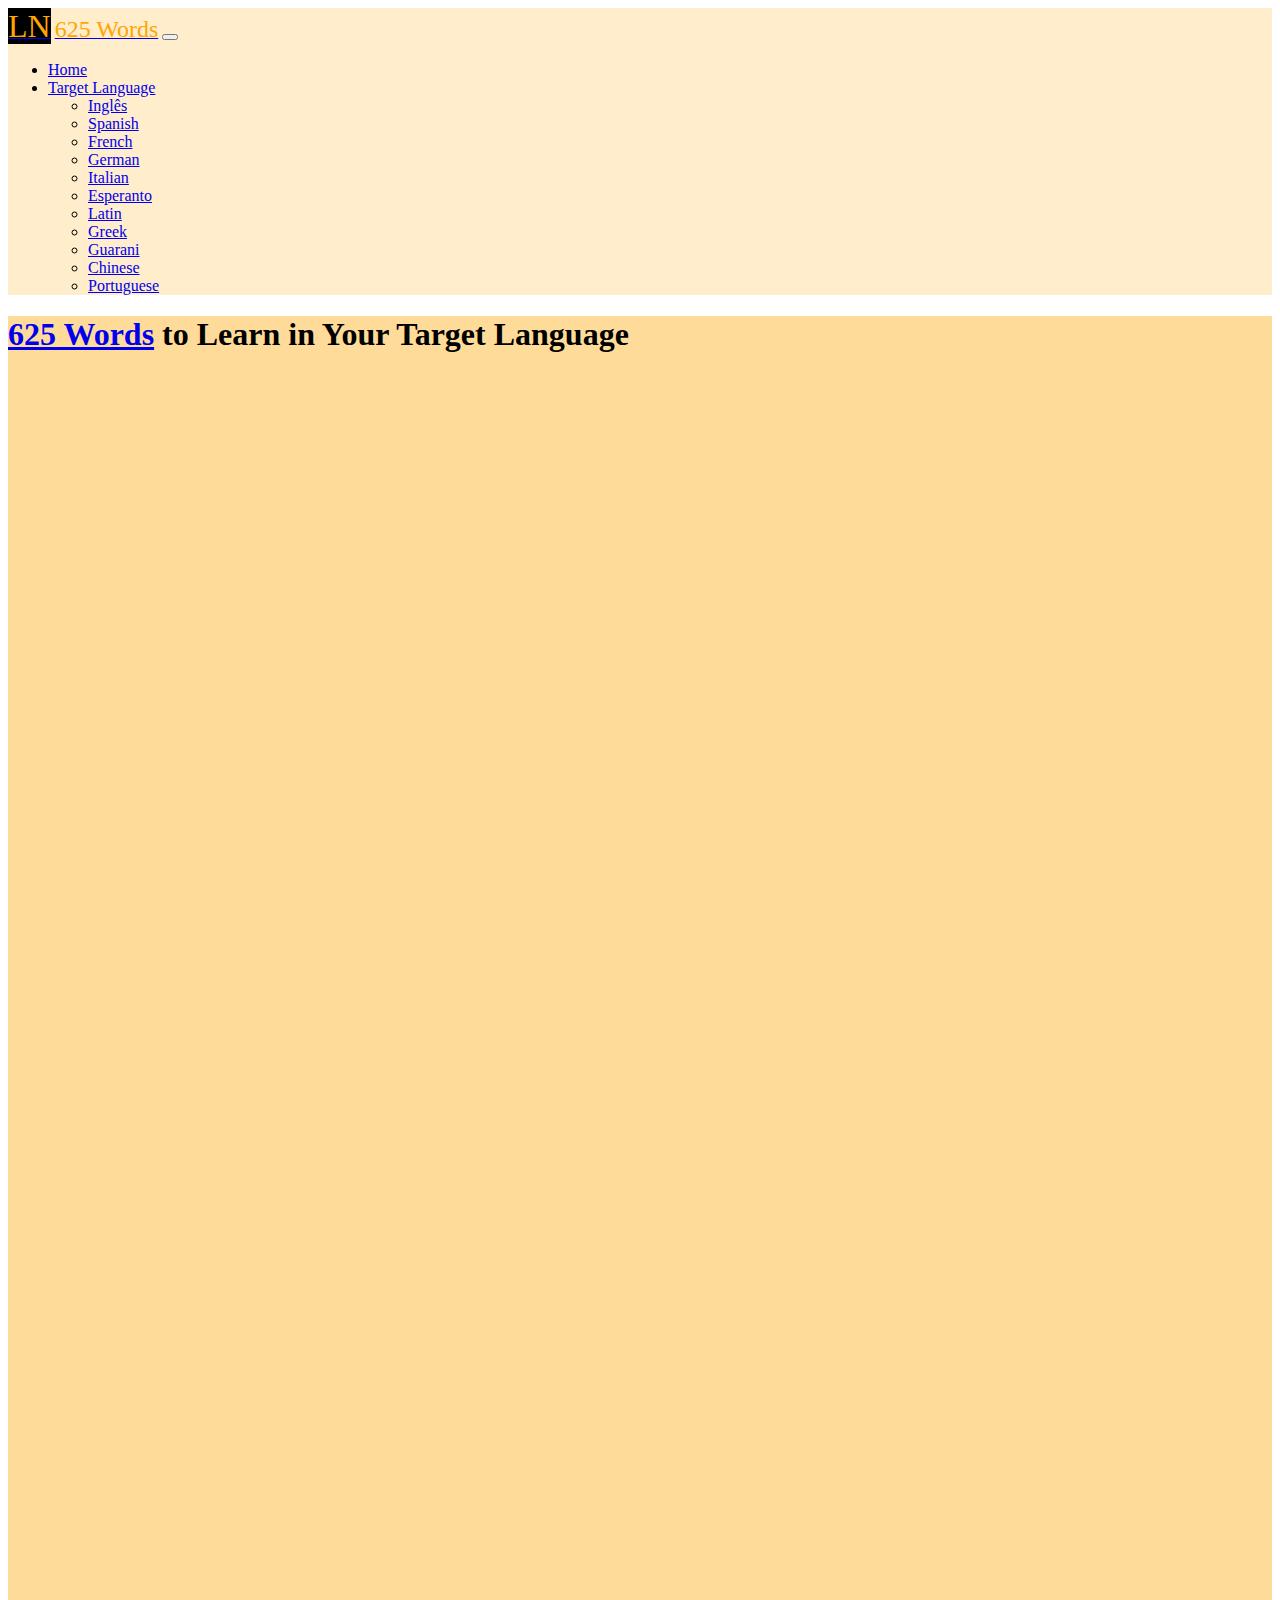
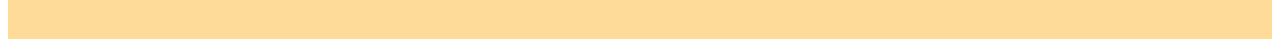
<file: index.html>
<!DOCTYPE html>
<html lang="en">
    <head>
        <!-- Required meta tags -->
        <meta charset="utf-8">
        <meta name="viewport" content="width=device-width, initial-scale=1">
    
        <!-- Bootstrap CSS -->
        <link href="https://cdn.jsdelivr.net/npm/bootstrap@5.1.3/dist/css/bootstrap.min.css" rel="stylesheet" integrity="sha384-1BmE4kWBq78iYhFldvKuhfTAU6auU8tT94WrHftjDbrCEXSU1oBoqyl2QvZ6jIW3" crossorigin="anonymous">
    
        <!-- Brand head -->
            <!-- Brand stylesheet -->
            <link href="./styles/ln/ln-style.css" rel="stylesheet">

        <!-- Product head -->
            <!-- Product stylesheet -->
            <link href="./styles/style.css" rel="stylesheet">

            <!-- Product title -->
            <title>625 Words</title>
    </head>

    <body>
        <!-- Navigation bar -->
        <nav class="navbar navbar-expand-lg navbar-light ln-navbar">
            <div class="container-fluid">
                <!-- Brand navigation bar -->
                <a class="navbar-brand" href="./index.html"><span class="ln-brand-name">LN</span></a>
                <a class="navbar-brand" href="./index.html"><span class="ln-product-name ln-brand-color">625 Words</span></a>

                <button class="navbar-toggler" type="button" data-bs-toggle="collapse" data-bs-target="#navbarSupportedContent" aria-controls="navbarSupportedContent" aria-expanded="false" aria-label="Toggle navigation">
                    <span class="navbar-toggler-icon"></span>
                </button>
    
                <!-- Product navigation bar -->
                <div class="collapse navbar-collapse" id="navbarSupportedContent">
                    <ul class="navbar-nav me-auto mb-2 mb-lg-0">
                        <li class="nav-item">
                            <a class="nav-link active" aria-current="page" href="./index.html">Home</a>
                        </li>

                        <li class="nav-item dropdown">
                            <a class="nav-link dropdown-toggle" href="#" id="navbarDropdownMenuLink" role="button" data-bs-toggle="dropdown" aria-expanded="false">
                                Target Language
                            </a>
                            
                            <ul class="dropdown-menu" aria-labelledby="navbarDropdown">
                                <li><a class="dropdown-item" href="./ingles.html">Inglês</a></li>
                                <li><a class="dropdown-item" href="./spanish.html">Spanish</a></li>
                                <li><a class="dropdown-item" href="./french.html">French</a></li>
                                <li><a class="dropdown-item" href="./german.html">German</a></li>
                                <li><a class="dropdown-item" href="./italian.html">Italian</a></li>
                                <li><a class="dropdown-item" href="./esperanto.html">Esperanto</a></li>
                                <li><a class="dropdown-item" href="./latin.html">Latin</a></li>
                                <li><a class="dropdown-item" href="./greek.html">Greek</a></li>
                                <li><a class="dropdown-item" href="./guarani.html">Guarani</a></li>
                                <li><a class="dropdown-item" href="./chinese.html">Chinese</a></li>
                                <li><a class="dropdown-item" href="./portuguese.html">Portuguese</a></li>
                            </ul>
                        </li>
                    </ul>
                </div>
            </div>
        </nav>

        <!-- Product main body -->
        <main class="p-4 ln-container00">
            <h1 class="text-center">
                <a href="https://blog.fluent-forever.com/appendix5/">625 Words</a>
                to Learn in Your Target Language
            </h1>

            <div class="container-iframe">
                <iframe class="responsive-iframe" src="https://onedrive.live.com/embed?cid=88BC9FD7A8D25E96&resid=88BC9FD7A8D25E96%2118156&authkey=AH9gfZpT88MLObs&em=2" width="402" height="346" frameborder="0" scrolling="no"></iframe>
            </div>
        </main>
   
        <!-- Bootstrap Bundle with Popper -->
        <script src="https://cdn.jsdelivr.net/npm/bootstrap@5.1.3/dist/js/bootstrap.bundle.min.js" integrity="sha384-ka7Sk0Gln4gmtz2MlQnikT1wXgYsOg+OMhuP+IlRH9sENBO0LRn5q+8nbTov4+1p" crossorigin="anonymous"></script>
    </body>
</html>
</file>
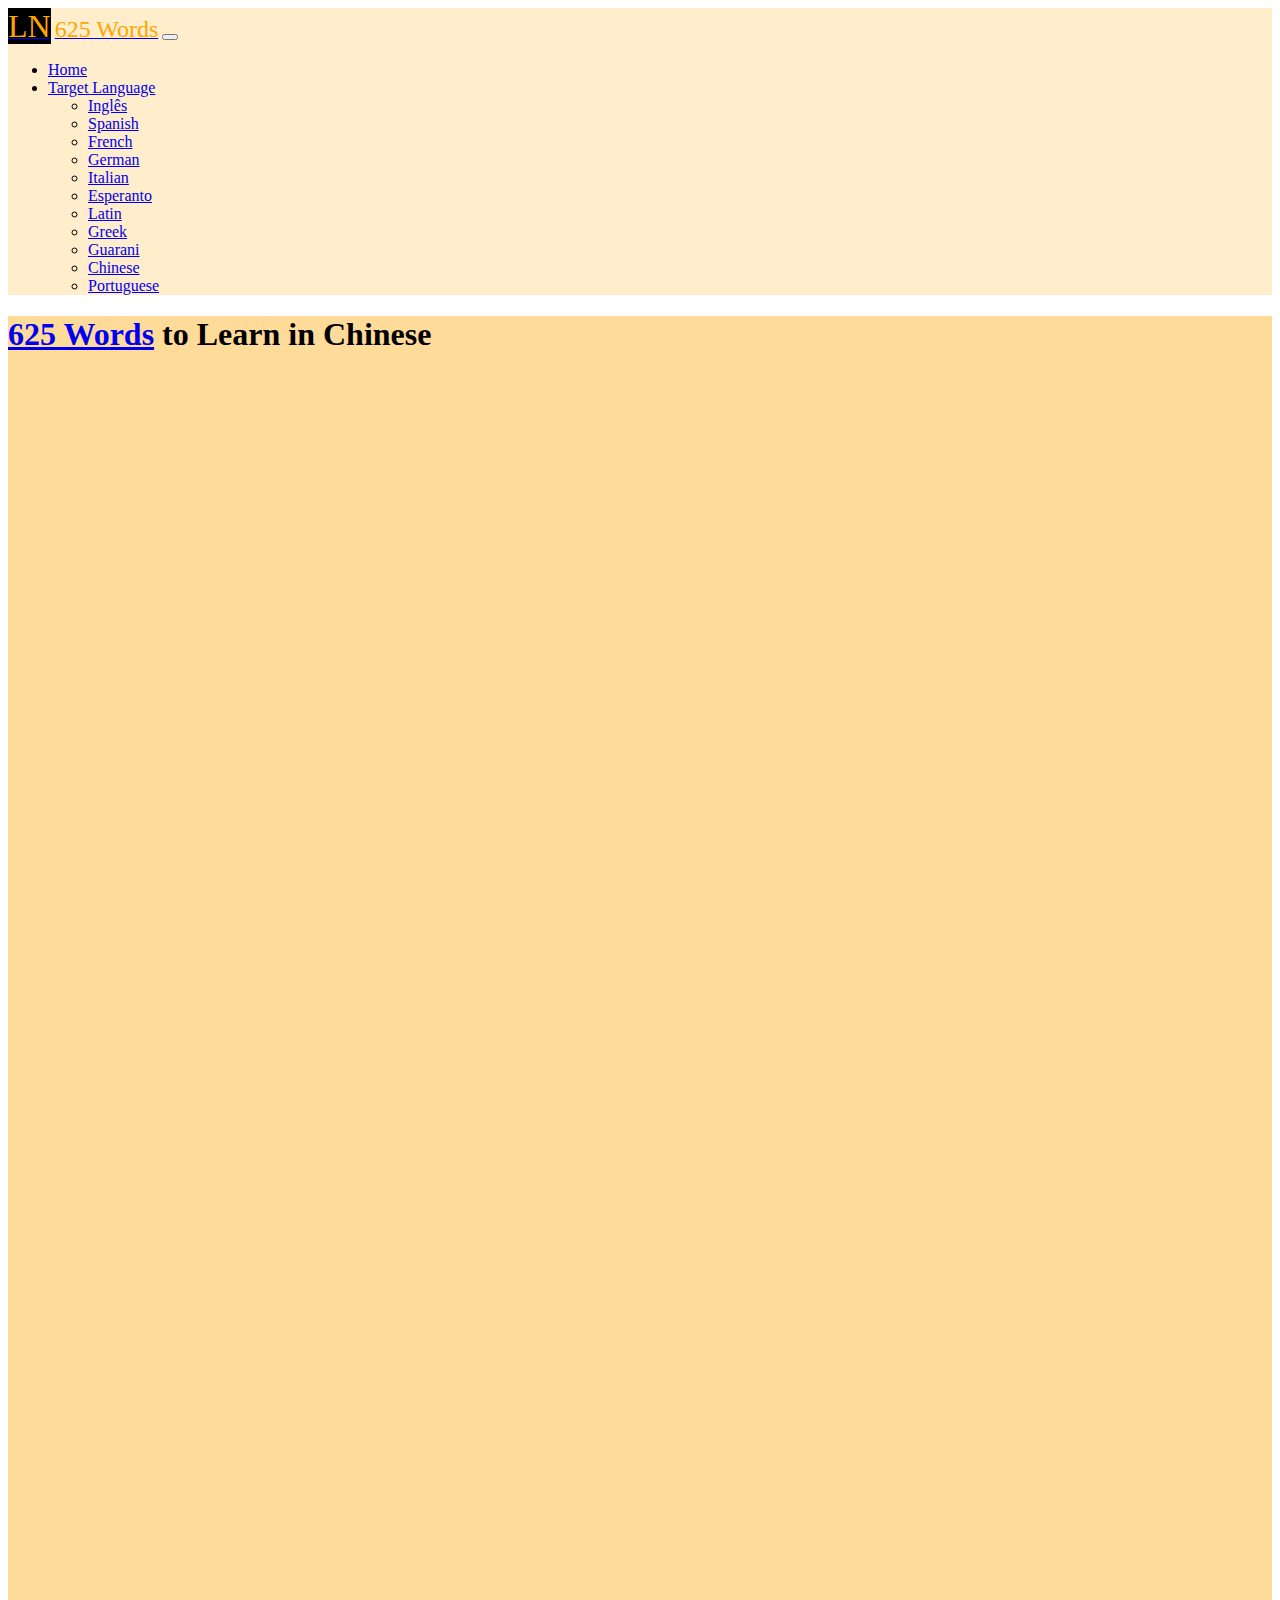
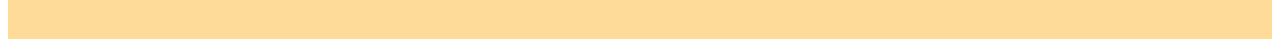
<file: chinese.html>
<!DOCTYPE html>
<html lang="en">
    <head>
        <!-- Required meta tags -->
        <meta charset="utf-8">
        <meta name="viewport" content="width=device-width, initial-scale=1">
    
        <!-- Bootstrap CSS -->
        <link href="https://cdn.jsdelivr.net/npm/bootstrap@5.1.3/dist/css/bootstrap.min.css" rel="stylesheet" integrity="sha384-1BmE4kWBq78iYhFldvKuhfTAU6auU8tT94WrHftjDbrCEXSU1oBoqyl2QvZ6jIW3" crossorigin="anonymous">
    
        <!-- Brand head -->
            <!-- Brand stylesheet -->
            <link href="./styles/ln/ln-style.css" rel="stylesheet">

        <!-- Product head -->
            <!-- Product stylesheet -->
            <link href="./styles/style.css" rel="stylesheet">

            <!-- Product title -->
            <title>625 Words</title>
    </head>

    <body>
        <!-- Navigation bar -->
        <nav class="navbar navbar-expand-lg navbar-light ln-navbar">
            <div class="container-fluid">
                <!-- Brand navigation bar -->
                <a class="navbar-brand" href="./index.html"><span class="ln-brand-name">LN</span></a>
                <a class="navbar-brand" href="./index.html"><span class="ln-product-name ln-brand-color">625 Words</span></a>

                <button class="navbar-toggler" type="button" data-bs-toggle="collapse" data-bs-target="#navbarSupportedContent" aria-controls="navbarSupportedContent" aria-expanded="false" aria-label="Toggle navigation">
                    <span class="navbar-toggler-icon"></span>
                </button>
    
                <!-- Product navigation bar -->
                <div class="collapse navbar-collapse" id="navbarSupportedContent">
                    <ul class="navbar-nav me-auto mb-2 mb-lg-0">
                        <li class="nav-item">
                            <a class="nav-link active" aria-current="page" href="./index.html">Home</a>
                        </li>

                        <li class="nav-item dropdown">
                            <a class="nav-link dropdown-toggle" href="#" id="navbarDropdownMenuLink" role="button" data-bs-toggle="dropdown" aria-expanded="false">
                                Target Language
                            </a>
                            
                            <ul class="dropdown-menu" aria-labelledby="navbarDropdown">
                                <li><a class="dropdown-item" href="./ingles.html">Inglês</a></li>
                                <li><a class="dropdown-item" href="./spanish.html">Spanish</a></li>
                                <li><a class="dropdown-item" href="./french.html">French</a></li>
                                <li><a class="dropdown-item" href="./german.html">German</a></li>
                                <li><a class="dropdown-item" href="./italian.html">Italian</a></li>
                                <li><a class="dropdown-item" href="./esperanto.html">Esperanto</a></li>
                                <li><a class="dropdown-item" href="./latin.html">Latin</a></li>
                                <li><a class="dropdown-item" href="./greek.html">Greek</a></li>
                                <li><a class="dropdown-item" href="./guarani.html">Guarani</a></li>
                                <li><a class="dropdown-item" href="./chinese.html">Chinese</a></li>
                                <li><a class="dropdown-item" href="./portuguese.html">Portuguese</a></li>
                            </ul>
                        </li>
                    </ul>
                </div>
            </div>
        </nav>

        <!-- Product main body -->
        <main class="p-4 ln-container00">
            <h1 class="text-center">
                <a href="https://blog.fluent-forever.com/appendix5/">625 Words</a>
                to Learn in Chinese
            </h1>

            <div class="container-iframe">
                <iframe class="responsive-iframe" src="https://onedrive.live.com/embed?cid=88BC9FD7A8D25E96&resid=88BC9FD7A8D25E96%2118154&authkey=AG2mX3sxM8scwWY&em=2" width="402" height="346" frameborder="0" scrolling="no"></iframe>
            </div>
        </main>
   
        <!-- Bootstrap Bundle with Popper -->
        <script src="https://cdn.jsdelivr.net/npm/bootstrap@5.1.3/dist/js/bootstrap.bundle.min.js" integrity="sha384-ka7Sk0Gln4gmtz2MlQnikT1wXgYsOg+OMhuP+IlRH9sENBO0LRn5q+8nbTov4+1p" crossorigin="anonymous"></script>
    </body>
</html>
</file>
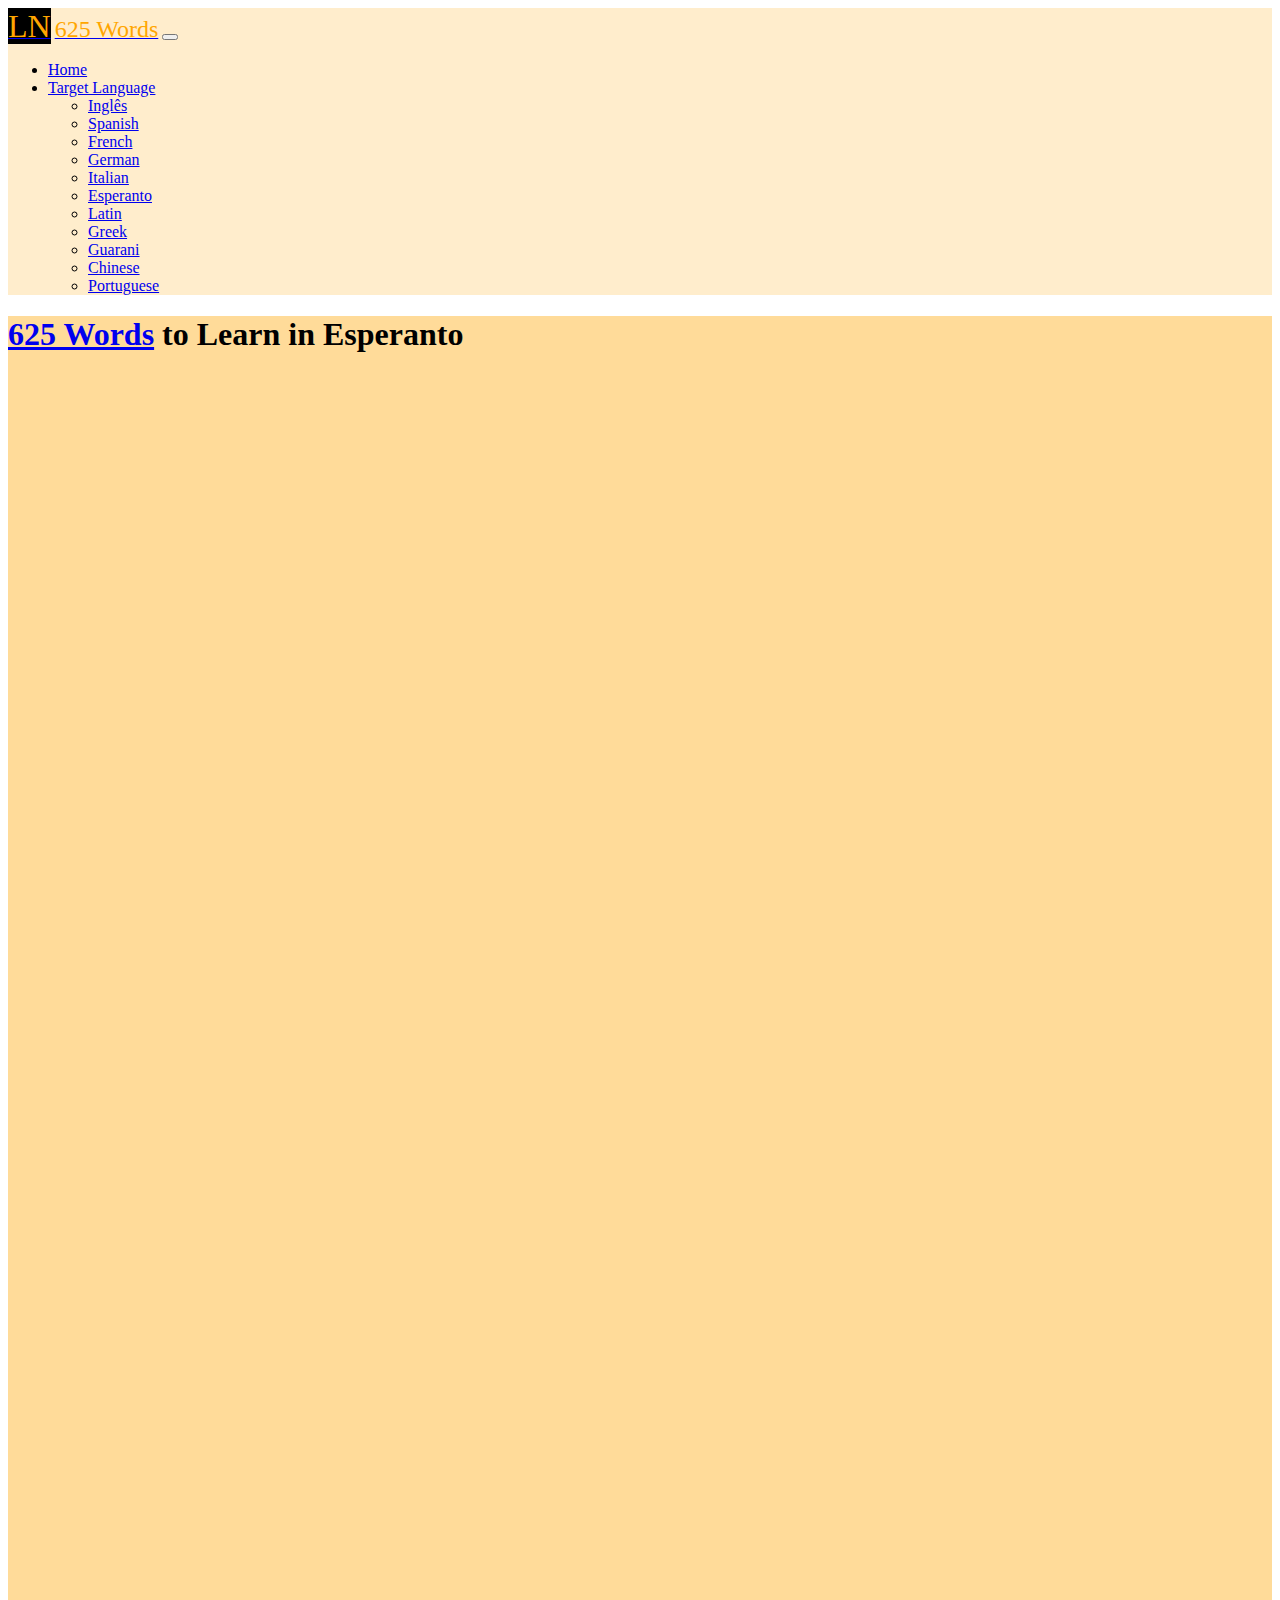
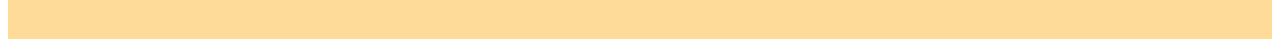
<file: esperanto.html>
<!DOCTYPE html>
<html lang="en">
    <head>
        <!-- Required meta tags -->
        <meta charset="utf-8">
        <meta name="viewport" content="width=device-width, initial-scale=1">
    
        <!-- Bootstrap CSS -->
        <link href="https://cdn.jsdelivr.net/npm/bootstrap@5.1.3/dist/css/bootstrap.min.css" rel="stylesheet" integrity="sha384-1BmE4kWBq78iYhFldvKuhfTAU6auU8tT94WrHftjDbrCEXSU1oBoqyl2QvZ6jIW3" crossorigin="anonymous">
    
        <!-- Brand head -->
            <!-- Brand stylesheet -->
            <link href="./styles/ln/ln-style.css" rel="stylesheet">

        <!-- Product head -->
            <!-- Product stylesheet -->
            <link href="./styles/style.css" rel="stylesheet">

            <!-- Product title -->
            <title>625 Words</title>
    </head>

    <body>
        <!-- Navigation bar -->
        <nav class="navbar navbar-expand-lg navbar-light ln-navbar">
            <div class="container-fluid">
                <!-- Brand navigation bar -->
                <a class="navbar-brand" href="./index.html"><span class="ln-brand-name">LN</span></a>
                <a class="navbar-brand" href="./index.html"><span class="ln-product-name ln-brand-color">625 Words</span></a>

                <button class="navbar-toggler" type="button" data-bs-toggle="collapse" data-bs-target="#navbarSupportedContent" aria-controls="navbarSupportedContent" aria-expanded="false" aria-label="Toggle navigation">
                    <span class="navbar-toggler-icon"></span>
                </button>
    
                <!-- Product navigation bar -->
                <div class="collapse navbar-collapse" id="navbarSupportedContent">
                    <ul class="navbar-nav me-auto mb-2 mb-lg-0">
                        <li class="nav-item">
                            <a class="nav-link active" aria-current="page" href="./index.html">Home</a>
                        </li>

                        <li class="nav-item dropdown">
                            <a class="nav-link dropdown-toggle" href="#" id="navbarDropdownMenuLink" role="button" data-bs-toggle="dropdown" aria-expanded="false">
                                Target Language
                            </a>
                            
                            <ul class="dropdown-menu" aria-labelledby="navbarDropdown">
                                <li><a class="dropdown-item" href="./ingles.html">Inglês</a></li>
                                <li><a class="dropdown-item" href="./spanish.html">Spanish</a></li>
                                <li><a class="dropdown-item" href="./french.html">French</a></li>
                                <li><a class="dropdown-item" href="./german.html">German</a></li>
                                <li><a class="dropdown-item" href="./italian.html">Italian</a></li>
                                <li><a class="dropdown-item" href="./esperanto.html">Esperanto</a></li>
                                <li><a class="dropdown-item" href="./latin.html">Latin</a></li>
                                <li><a class="dropdown-item" href="./greek.html">Greek</a></li>
                                <li><a class="dropdown-item" href="./guarani.html">Guarani</a></li>
                                <li><a class="dropdown-item" href="./chinese.html">Chinese</a></li>
                                <li><a class="dropdown-item" href="./portuguese.html">Portuguese</a></li>
                            </ul>
                        </li>
                    </ul>
                </div>
            </div>
        </nav>

        <!-- Product main body -->
        <main class="p-4 ln-container00">
            <h1 class="text-center">
                <a href="https://blog.fluent-forever.com/appendix5/">625 Words</a>
                to Learn in Esperanto
            </h1>

            <div class="container-iframe">
                <iframe class="responsive-iframe" src="https://onedrive.live.com/embed?cid=88BC9FD7A8D25E96&resid=88BC9FD7A8D25E96%2118157&authkey=APVnSL40q7YZkh0&em=2" width="402" height="346" frameborder="0" scrolling="no"></iframe>
            </div>
        </main>
   
        <!-- Bootstrap Bundle with Popper -->
        <script src="https://cdn.jsdelivr.net/npm/bootstrap@5.1.3/dist/js/bootstrap.bundle.min.js" integrity="sha384-ka7Sk0Gln4gmtz2MlQnikT1wXgYsOg+OMhuP+IlRH9sENBO0LRn5q+8nbTov4+1p" crossorigin="anonymous"></script>
    </body>
</html>
</file>
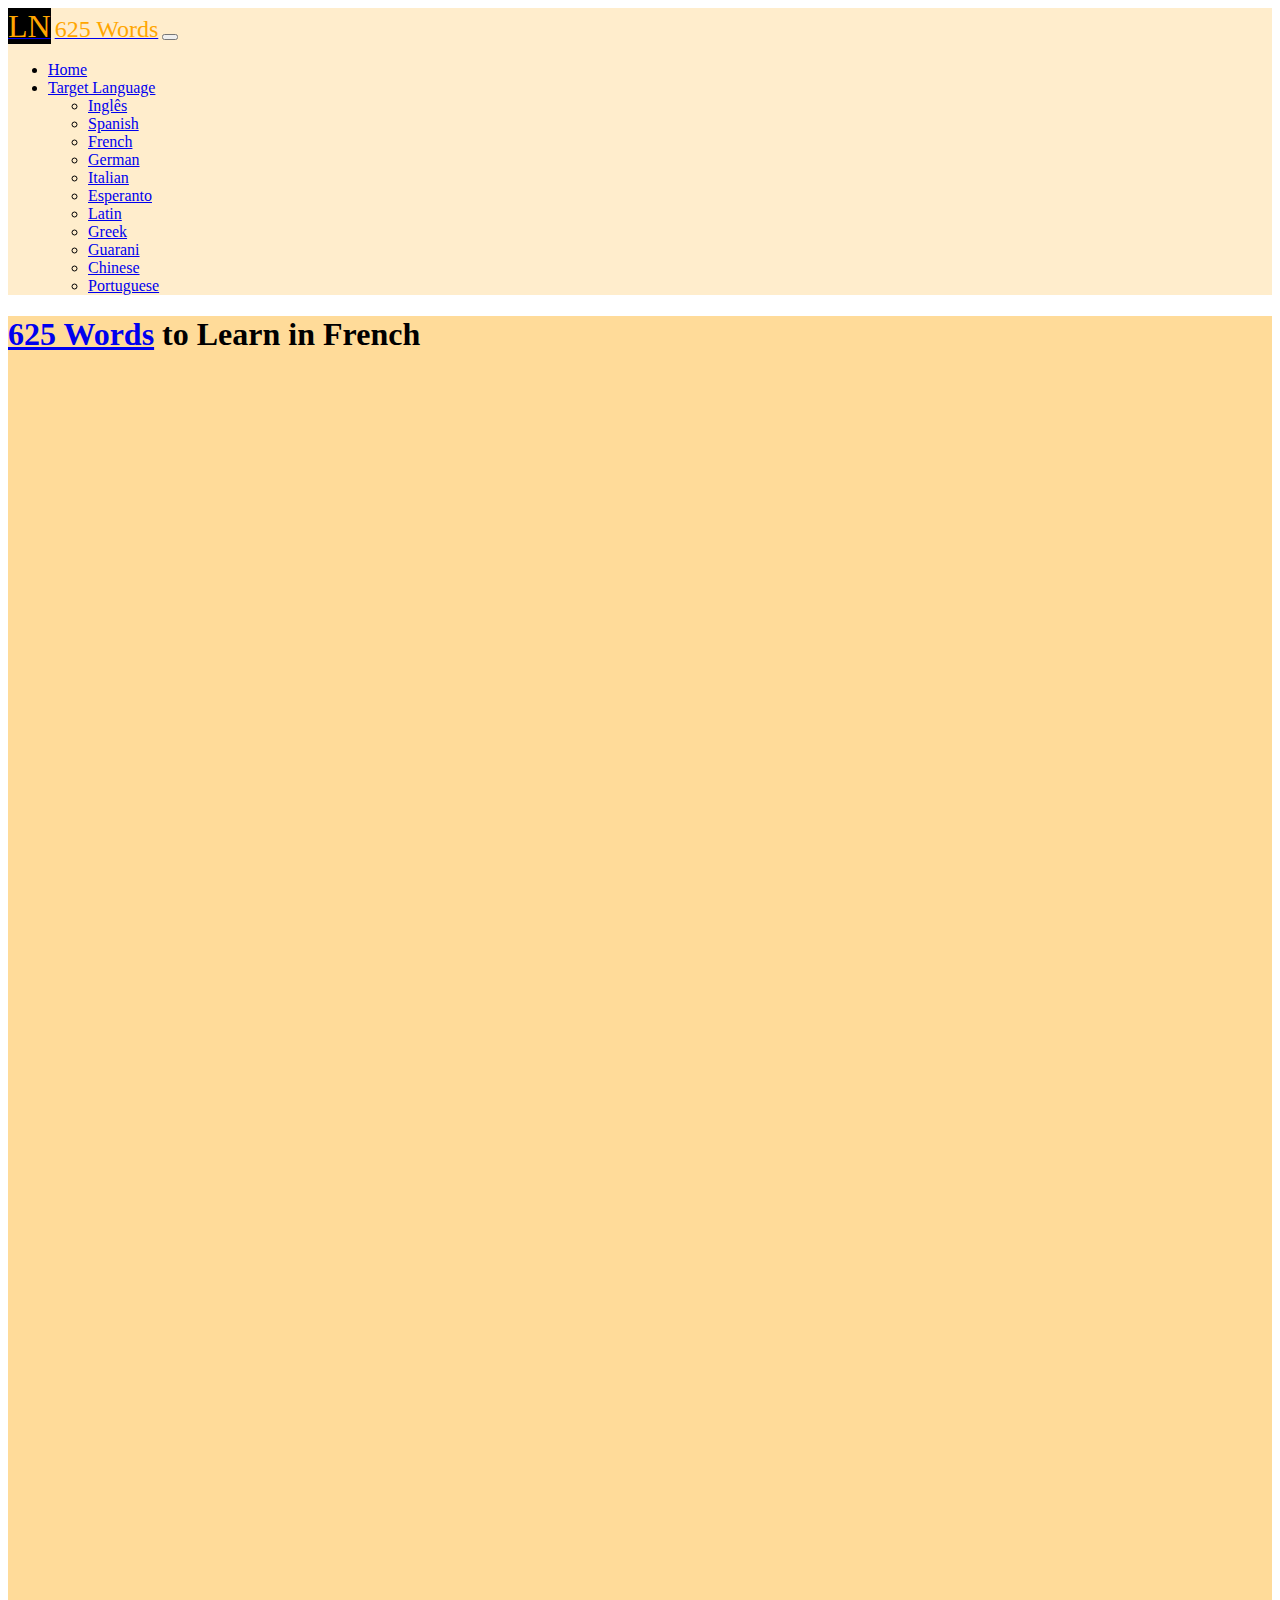
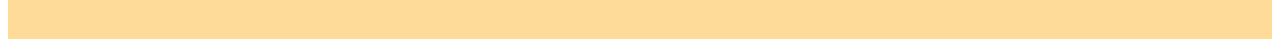
<file: french.html>
<!DOCTYPE html>
<html lang="en">
    <head>
        <!-- Required meta tags -->
        <meta charset="utf-8">
        <meta name="viewport" content="width=device-width, initial-scale=1">
    
        <!-- Bootstrap CSS -->
        <link href="https://cdn.jsdelivr.net/npm/bootstrap@5.1.3/dist/css/bootstrap.min.css" rel="stylesheet" integrity="sha384-1BmE4kWBq78iYhFldvKuhfTAU6auU8tT94WrHftjDbrCEXSU1oBoqyl2QvZ6jIW3" crossorigin="anonymous">
    
        <!-- Brand head -->
            <!-- Brand stylesheet -->
            <link href="./styles/ln/ln-style.css" rel="stylesheet">

        <!-- Product head -->
            <!-- Product stylesheet -->
            <link href="./styles/style.css" rel="stylesheet">

            <!-- Product title -->
            <title>625 Words</title>
    </head>
    
    <body>
        <!-- Navigation bar -->
        <nav class="navbar navbar-expand-lg navbar-light ln-navbar">
            <div class="container-fluid">
                <!-- Brand navigation bar -->
                <a class="navbar-brand" href="./index.html"><span class="ln-brand-name">LN</span></a>
                <a class="navbar-brand" href="./index.html"><span class="ln-product-name ln-brand-color">625 Words</span></a>

                <button class="navbar-toggler" type="button" data-bs-toggle="collapse" data-bs-target="#navbarSupportedContent" aria-controls="navbarSupportedContent" aria-expanded="false" aria-label="Toggle navigation">
                    <span class="navbar-toggler-icon"></span>
                </button>
    
                <!-- Product navigation bar -->
                <div class="collapse navbar-collapse" id="navbarSupportedContent">
                    <ul class="navbar-nav me-auto mb-2 mb-lg-0">
                        <li class="nav-item">
                            <a class="nav-link active" aria-current="page" href="./index.html">Home</a>
                        </li>

                        <li class="nav-item dropdown">
                            <a class="nav-link dropdown-toggle" href="#" id="navbarDropdownMenuLink" role="button" data-bs-toggle="dropdown" aria-expanded="false">
                                Target Language
                            </a>
                            
                            <ul class="dropdown-menu" aria-labelledby="navbarDropdown">
                                <li><a class="dropdown-item" href="./ingles.html">Inglês</a></li>
                                <li><a class="dropdown-item" href="./spanish.html">Spanish</a></li>
                                <li><a class="dropdown-item" href="./french.html">French</a></li>
                                <li><a class="dropdown-item" href="./german.html">German</a></li>
                                <li><a class="dropdown-item" href="./italian.html">Italian</a></li>
                                <li><a class="dropdown-item" href="./esperanto.html">Esperanto</a></li>
                                <li><a class="dropdown-item" href="./latin.html">Latin</a></li>
                                <li><a class="dropdown-item" href="./greek.html">Greek</a></li>
                                <li><a class="dropdown-item" href="./guarani.html">Guarani</a></li>
                                <li><a class="dropdown-item" href="./chinese.html">Chinese</a></li>
                                <li><a class="dropdown-item" href="./portuguese.html">Portuguese</a></li>
                            </ul>
                        </li>
                    </ul>
                </div>
            </div>
        </nav>

        <!-- Product main body -->
        <main class="p-4 ln-container00">
            <h1 class="text-center">
                <a href="https://blog.fluent-forever.com/appendix5/">625 Words</a>
                to Learn in French
            </h1>

            <div class="container-iframe">
                <iframe class="responsive-iframe" src="https://onedrive.live.com/embed?cid=88BC9FD7A8D25E96&resid=88BC9FD7A8D25E96%2118158&authkey=AA84LdyQaHv049U&em=2" width="402" height="346" frameborder="0" scrolling="no"></iframe>
            </div>
        </main>
   
        <!-- Bootstrap Bundle with Popper -->
        <script src="https://cdn.jsdelivr.net/npm/bootstrap@5.1.3/dist/js/bootstrap.bundle.min.js" integrity="sha384-ka7Sk0Gln4gmtz2MlQnikT1wXgYsOg+OMhuP+IlRH9sENBO0LRn5q+8nbTov4+1p" crossorigin="anonymous"></script>
    </body>
</html>
</file>
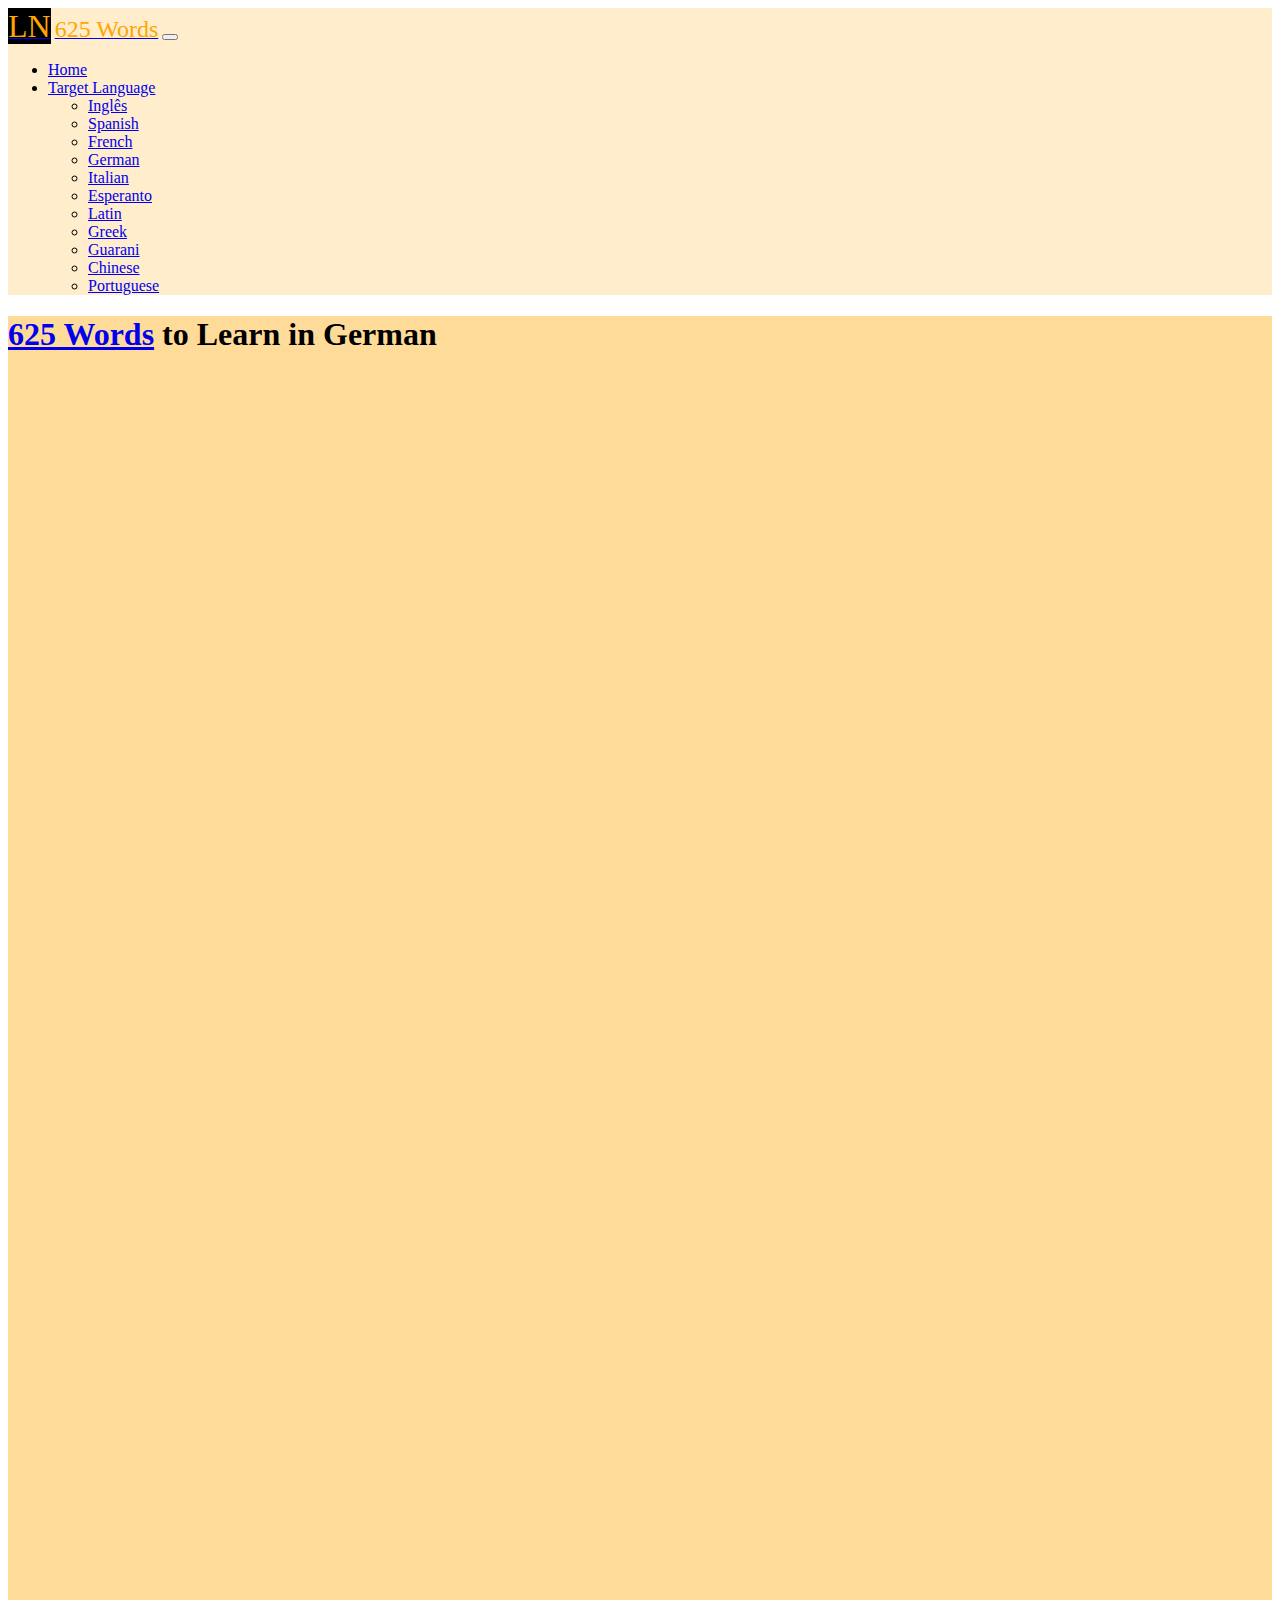
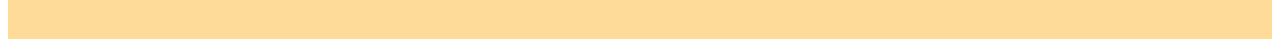
<file: german.html>
<!DOCTYPE html>
<html lang="en">
    <head>
        <!-- Required meta tags -->
        <meta charset="utf-8">
        <meta name="viewport" content="width=device-width, initial-scale=1">
    
        <!-- Bootstrap CSS -->
        <link href="https://cdn.jsdelivr.net/npm/bootstrap@5.1.3/dist/css/bootstrap.min.css" rel="stylesheet" integrity="sha384-1BmE4kWBq78iYhFldvKuhfTAU6auU8tT94WrHftjDbrCEXSU1oBoqyl2QvZ6jIW3" crossorigin="anonymous">
    
        <!-- Brand head -->
            <!-- Brand stylesheet -->
            <link href="./styles/ln/ln-style.css" rel="stylesheet">

        <!-- Product head -->
            <!-- Product stylesheet -->
            <link href="./styles/style.css" rel="stylesheet">

            <!-- Product title -->
            <title>625 Words</title>
    </head>

    <body>
        <!-- Navigation bar -->
        <nav class="navbar navbar-expand-lg navbar-light ln-navbar">
            <div class="container-fluid">
                <!-- Brand navigation bar -->
                <a class="navbar-brand" href="./index.html"><span class="ln-brand-name">LN</span></a>
                <a class="navbar-brand" href="./index.html"><span class="ln-product-name ln-brand-color">625 Words</span></a>

                <button class="navbar-toggler" type="button" data-bs-toggle="collapse" data-bs-target="#navbarSupportedContent" aria-controls="navbarSupportedContent" aria-expanded="false" aria-label="Toggle navigation">
                    <span class="navbar-toggler-icon"></span>
                </button>
    
                <!-- Product navigation bar -->
                <div class="collapse navbar-collapse" id="navbarSupportedContent">
                    <ul class="navbar-nav me-auto mb-2 mb-lg-0">
                        <li class="nav-item">
                            <a class="nav-link active" aria-current="page" href="./index.html">Home</a>
                        </li>

                        <li class="nav-item dropdown">
                            <a class="nav-link dropdown-toggle" href="#" id="navbarDropdownMenuLink" role="button" data-bs-toggle="dropdown" aria-expanded="false">
                                Target Language
                            </a>
                            
                            <ul class="dropdown-menu" aria-labelledby="navbarDropdown">
                                <li><a class="dropdown-item" href="./ingles.html">Inglês</a></li>
                                <li><a class="dropdown-item" href="./spanish.html">Spanish</a></li>
                                <li><a class="dropdown-item" href="./french.html">French</a></li>
                                <li><a class="dropdown-item" href="./german.html">German</a></li>
                                <li><a class="dropdown-item" href="./italian.html">Italian</a></li>
                                <li><a class="dropdown-item" href="./esperanto.html">Esperanto</a></li>
                                <li><a class="dropdown-item" href="./latin.html">Latin</a></li>
                                <li><a class="dropdown-item" href="./greek.html">Greek</a></li>
                                <li><a class="dropdown-item" href="./guarani.html">Guarani</a></li>
                                <li><a class="dropdown-item" href="./chinese.html">Chinese</a></li>
                                <li><a class="dropdown-item" href="./portuguese.html">Portuguese</a></li>
                            </ul>
                        </li>
                    </ul>
                </div>
            </div>
        </nav>

        <!-- Product main body -->
        <main class="p-4 ln-container00">
            <h1 class="text-center">
                <a href="https://blog.fluent-forever.com/appendix5/">625 Words</a>
                to Learn in German
            </h1>

            <div class="container-iframe">
                <iframe class="responsive-iframe" src="https://onedrive.live.com/embed?cid=88BC9FD7A8D25E96&resid=88BC9FD7A8D25E96%2118159&authkey=AN-M0MTsy6dkBwA&em=2" width="402" height="346" frameborder="0" scrolling="no"></iframe>
            </div>
        </main>
   
        <!-- Bootstrap Bundle with Popper -->
        <script src="https://cdn.jsdelivr.net/npm/bootstrap@5.1.3/dist/js/bootstrap.bundle.min.js" integrity="sha384-ka7Sk0Gln4gmtz2MlQnikT1wXgYsOg+OMhuP+IlRH9sENBO0LRn5q+8nbTov4+1p" crossorigin="anonymous"></script>
    </body>
</html>
</file>
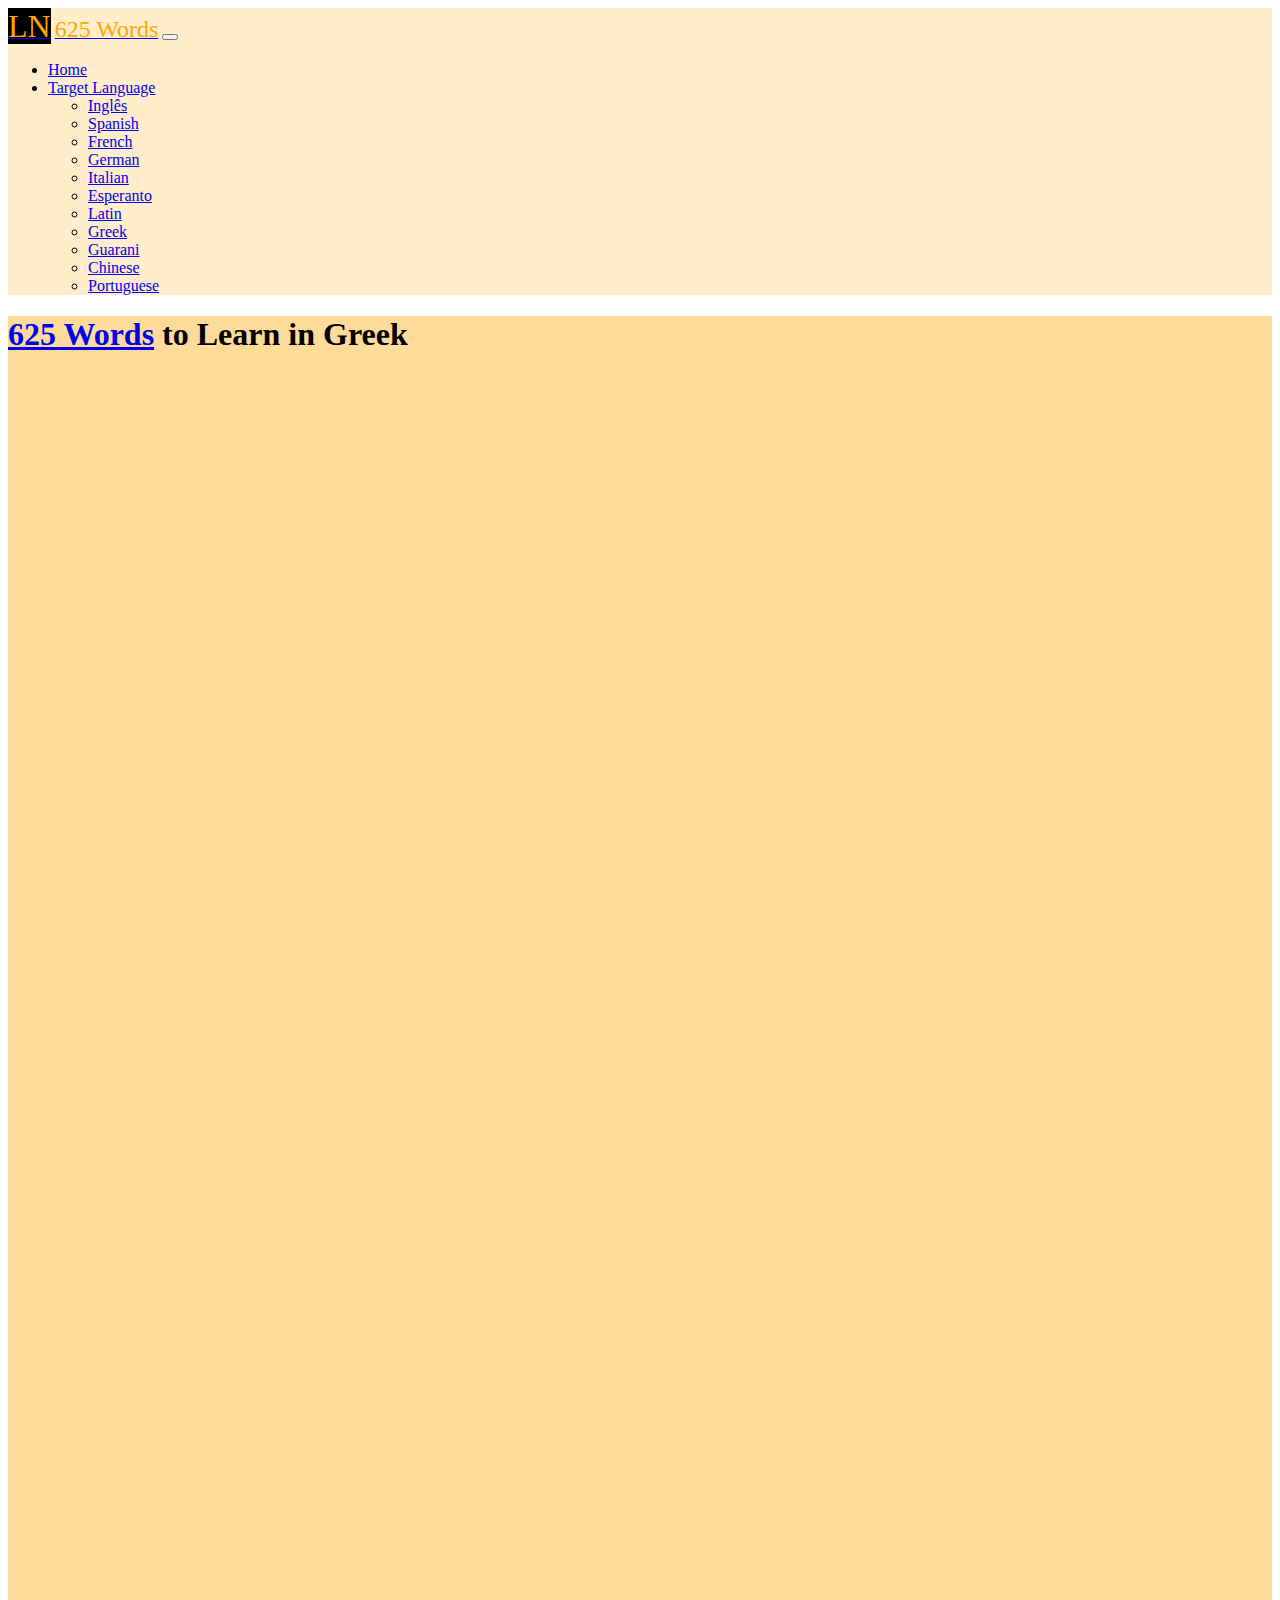
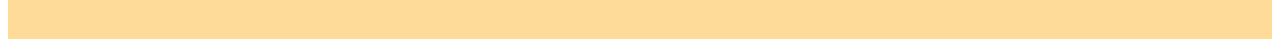
<file: greek.html>
<!DOCTYPE html>
<html lang="en">
    <head>
        <!-- Required meta tags -->
        <meta charset="utf-8">
        <meta name="viewport" content="width=device-width, initial-scale=1">
    
        <!-- Bootstrap CSS -->
        <link href="https://cdn.jsdelivr.net/npm/bootstrap@5.1.3/dist/css/bootstrap.min.css" rel="stylesheet" integrity="sha384-1BmE4kWBq78iYhFldvKuhfTAU6auU8tT94WrHftjDbrCEXSU1oBoqyl2QvZ6jIW3" crossorigin="anonymous">
    
        <!-- Brand head -->
            <!-- Brand stylesheet -->
            <link href="./styles/ln/ln-style.css" rel="stylesheet">

        <!-- Product head -->
            <!-- Product stylesheet -->
            <link href="./styles/style.css" rel="stylesheet">

            <!-- Product title -->
            <title>625 Words</title>
    </head>

    <body>
        <!-- Navigation bar -->
        <nav class="navbar navbar-expand-lg navbar-light ln-navbar">
            <div class="container-fluid">
                <!-- Brand navigation bar -->
                <a class="navbar-brand" href="./index.html"><span class="ln-brand-name">LN</span></a>
                <a class="navbar-brand" href="./index.html"><span class="ln-product-name ln-brand-color">625 Words</span></a>

                <button class="navbar-toggler" type="button" data-bs-toggle="collapse" data-bs-target="#navbarSupportedContent" aria-controls="navbarSupportedContent" aria-expanded="false" aria-label="Toggle navigation">
                    <span class="navbar-toggler-icon"></span>
                </button>
    
                <!-- Product navigation bar -->
                <div class="collapse navbar-collapse" id="navbarSupportedContent">
                    <ul class="navbar-nav me-auto mb-2 mb-lg-0">
                        <li class="nav-item">
                            <a class="nav-link active" aria-current="page" href="./index.html">Home</a>
                        </li>

                        <li class="nav-item dropdown">
                            <a class="nav-link dropdown-toggle" href="#" id="navbarDropdownMenuLink" role="button" data-bs-toggle="dropdown" aria-expanded="false">
                                Target Language
                            </a>
                            
                            <ul class="dropdown-menu" aria-labelledby="navbarDropdown">
                                <li><a class="dropdown-item" href="./ingles.html">Inglês</a></li>
                                <li><a class="dropdown-item" href="./spanish.html">Spanish</a></li>
                                <li><a class="dropdown-item" href="./french.html">French</a></li>
                                <li><a class="dropdown-item" href="./german.html">German</a></li>
                                <li><a class="dropdown-item" href="./italian.html">Italian</a></li>
                                <li><a class="dropdown-item" href="./esperanto.html">Esperanto</a></li>
                                <li><a class="dropdown-item" href="./latin.html">Latin</a></li>
                                <li><a class="dropdown-item" href="./greek.html">Greek</a></li>
                                <li><a class="dropdown-item" href="./guarani.html">Guarani</a></li>
                                <li><a class="dropdown-item" href="./chinese.html">Chinese</a></li>
                                <li><a class="dropdown-item" href="./portuguese.html">Portuguese</a></li>
                            </ul>
                        </li>
                    </ul>
                </div>
            </div>
        </nav>

        <!-- Product main body -->
        <main class="p-4 ln-container00">
            <h1 class="text-center">
                <a href="https://blog.fluent-forever.com/appendix5/">625 Words</a>
                to Learn in Greek
            </h1>

            <div class="container-iframe">
                <iframe class="responsive-iframe" src="https://onedrive.live.com/embed?cid=88BC9FD7A8D25E96&resid=88BC9FD7A8D25E96%2118160&authkey=AOYZRwj_jahSuv8&em=2" width="402" height="346" frameborder="0" scrolling="no"></iframe>
            </div>
        </main>
   
        <!-- Bootstrap Bundle with Popper -->
        <script src="https://cdn.jsdelivr.net/npm/bootstrap@5.1.3/dist/js/bootstrap.bundle.min.js" integrity="sha384-ka7Sk0Gln4gmtz2MlQnikT1wXgYsOg+OMhuP+IlRH9sENBO0LRn5q+8nbTov4+1p" crossorigin="anonymous"></script>
    </body>
</html>
</file>
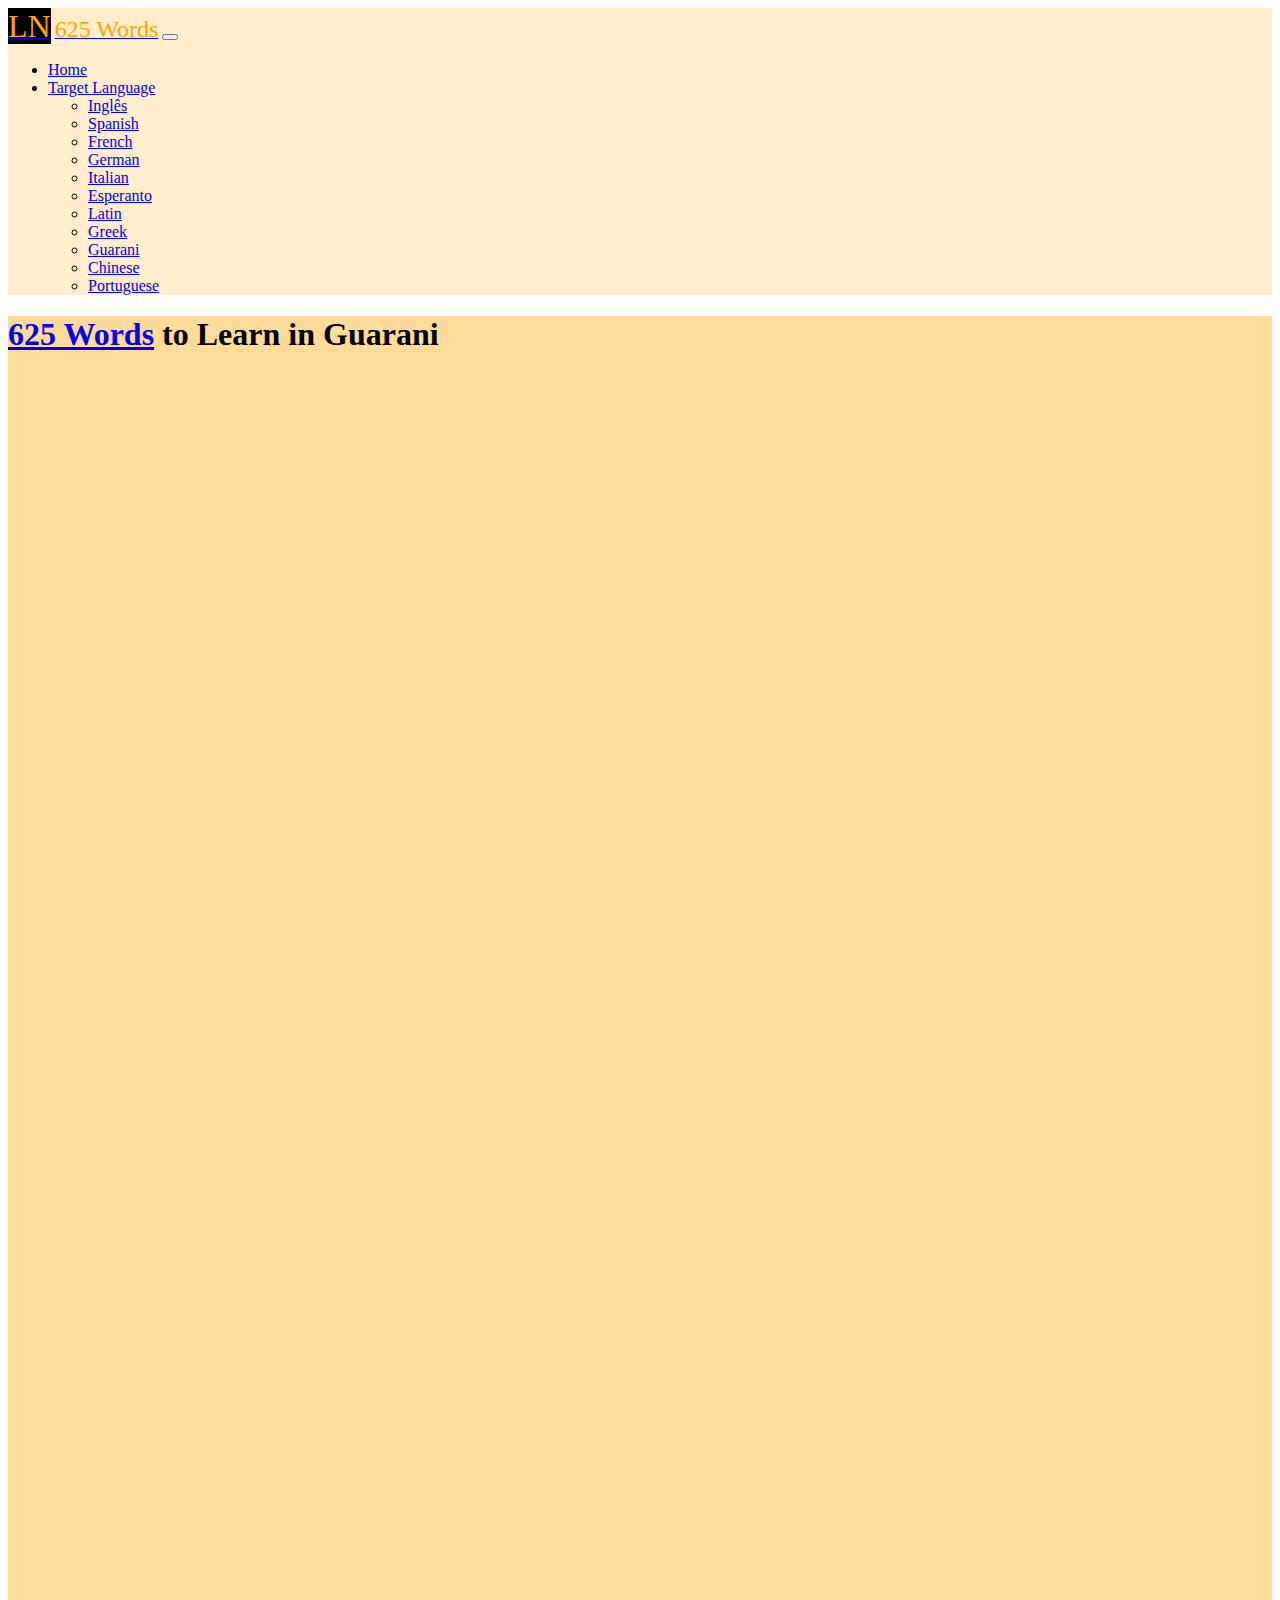
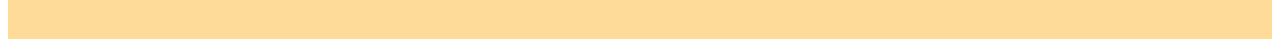
<file: guarani.html>
<!DOCTYPE html>
<html lang="en">
    <head>
        <!-- Required meta tags -->
        <meta charset="utf-8">
        <meta name="viewport" content="width=device-width, initial-scale=1">
    
        <!-- Bootstrap CSS -->
        <link href="https://cdn.jsdelivr.net/npm/bootstrap@5.1.3/dist/css/bootstrap.min.css" rel="stylesheet" integrity="sha384-1BmE4kWBq78iYhFldvKuhfTAU6auU8tT94WrHftjDbrCEXSU1oBoqyl2QvZ6jIW3" crossorigin="anonymous">
    
        <!-- Brand head -->
            <!-- Brand stylesheet -->
            <link href="./styles/ln/ln-style.css" rel="stylesheet">

        <!-- Product head -->
            <!-- Product stylesheet -->
            <link href="./styles/style.css" rel="stylesheet">

            <!-- Product title -->
            <title>625 Words</title>
    </head>

    <body>
        <!-- Navigation bar -->
        <nav class="navbar navbar-expand-lg navbar-light ln-navbar">
            <div class="container-fluid">
                <!-- Brand navigation bar -->
                <a class="navbar-brand" href="./index.html"><span class="ln-brand-name">LN</span></a>
                <a class="navbar-brand" href="./index.html"><span class="ln-product-name ln-brand-color">625 Words</span></a>

                <button class="navbar-toggler" type="button" data-bs-toggle="collapse" data-bs-target="#navbarSupportedContent" aria-controls="navbarSupportedContent" aria-expanded="false" aria-label="Toggle navigation">
                    <span class="navbar-toggler-icon"></span>
                </button>
    
                <!-- Product navigation bar -->
                <div class="collapse navbar-collapse" id="navbarSupportedContent">
                    <ul class="navbar-nav me-auto mb-2 mb-lg-0">
                        <li class="nav-item">
                            <a class="nav-link active" aria-current="page" href="./index.html">Home</a>
                        </li>

                        <li class="nav-item dropdown">
                            <a class="nav-link dropdown-toggle" href="#" id="navbarDropdownMenuLink" role="button" data-bs-toggle="dropdown" aria-expanded="false">
                                Target Language
                            </a>
                            
                            <ul class="dropdown-menu" aria-labelledby="navbarDropdown">
                                <li><a class="dropdown-item" href="./ingles.html">Inglês</a></li>
                                <li><a class="dropdown-item" href="./spanish.html">Spanish</a></li>
                                <li><a class="dropdown-item" href="./french.html">French</a></li>
                                <li><a class="dropdown-item" href="./german.html">German</a></li>
                                <li><a class="dropdown-item" href="./italian.html">Italian</a></li>
                                <li><a class="dropdown-item" href="./esperanto.html">Esperanto</a></li>
                                <li><a class="dropdown-item" href="./latin.html">Latin</a></li>
                                <li><a class="dropdown-item" href="./greek.html">Greek</a></li>
                                <li><a class="dropdown-item" href="./guarani.html">Guarani</a></li>
                                <li><a class="dropdown-item" href="./chinese.html">Chinese</a></li>
                                <li><a class="dropdown-item" href="./portuguese.html">Portuguese</a></li>
                            </ul>
                        </li>
                    </ul>
                </div>
            </div>
        </nav>

        <!-- Product main body -->
        <main class="p-4 ln-container00">
            <h1 class="text-center">
                <a href="https://blog.fluent-forever.com/appendix5/">625 Words</a>
                to Learn in Guarani
            </h1>

            <div class="container-iframe">
                <iframe class="responsive-iframe" src="https://onedrive.live.com/embed?cid=88BC9FD7A8D25E96&resid=88BC9FD7A8D25E96%2118180&authkey=ALtCGDlHzHzH5A4&em=2" width="402" height="346" frameborder="0" scrolling="no"></iframe>
            </div>
        </main>
   
        <!-- Bootstrap Bundle with Popper -->
        <script src="https://cdn.jsdelivr.net/npm/bootstrap@5.1.3/dist/js/bootstrap.bundle.min.js" integrity="sha384-ka7Sk0Gln4gmtz2MlQnikT1wXgYsOg+OMhuP+IlRH9sENBO0LRn5q+8nbTov4+1p" crossorigin="anonymous"></script>
    </body>
</html>
</file>
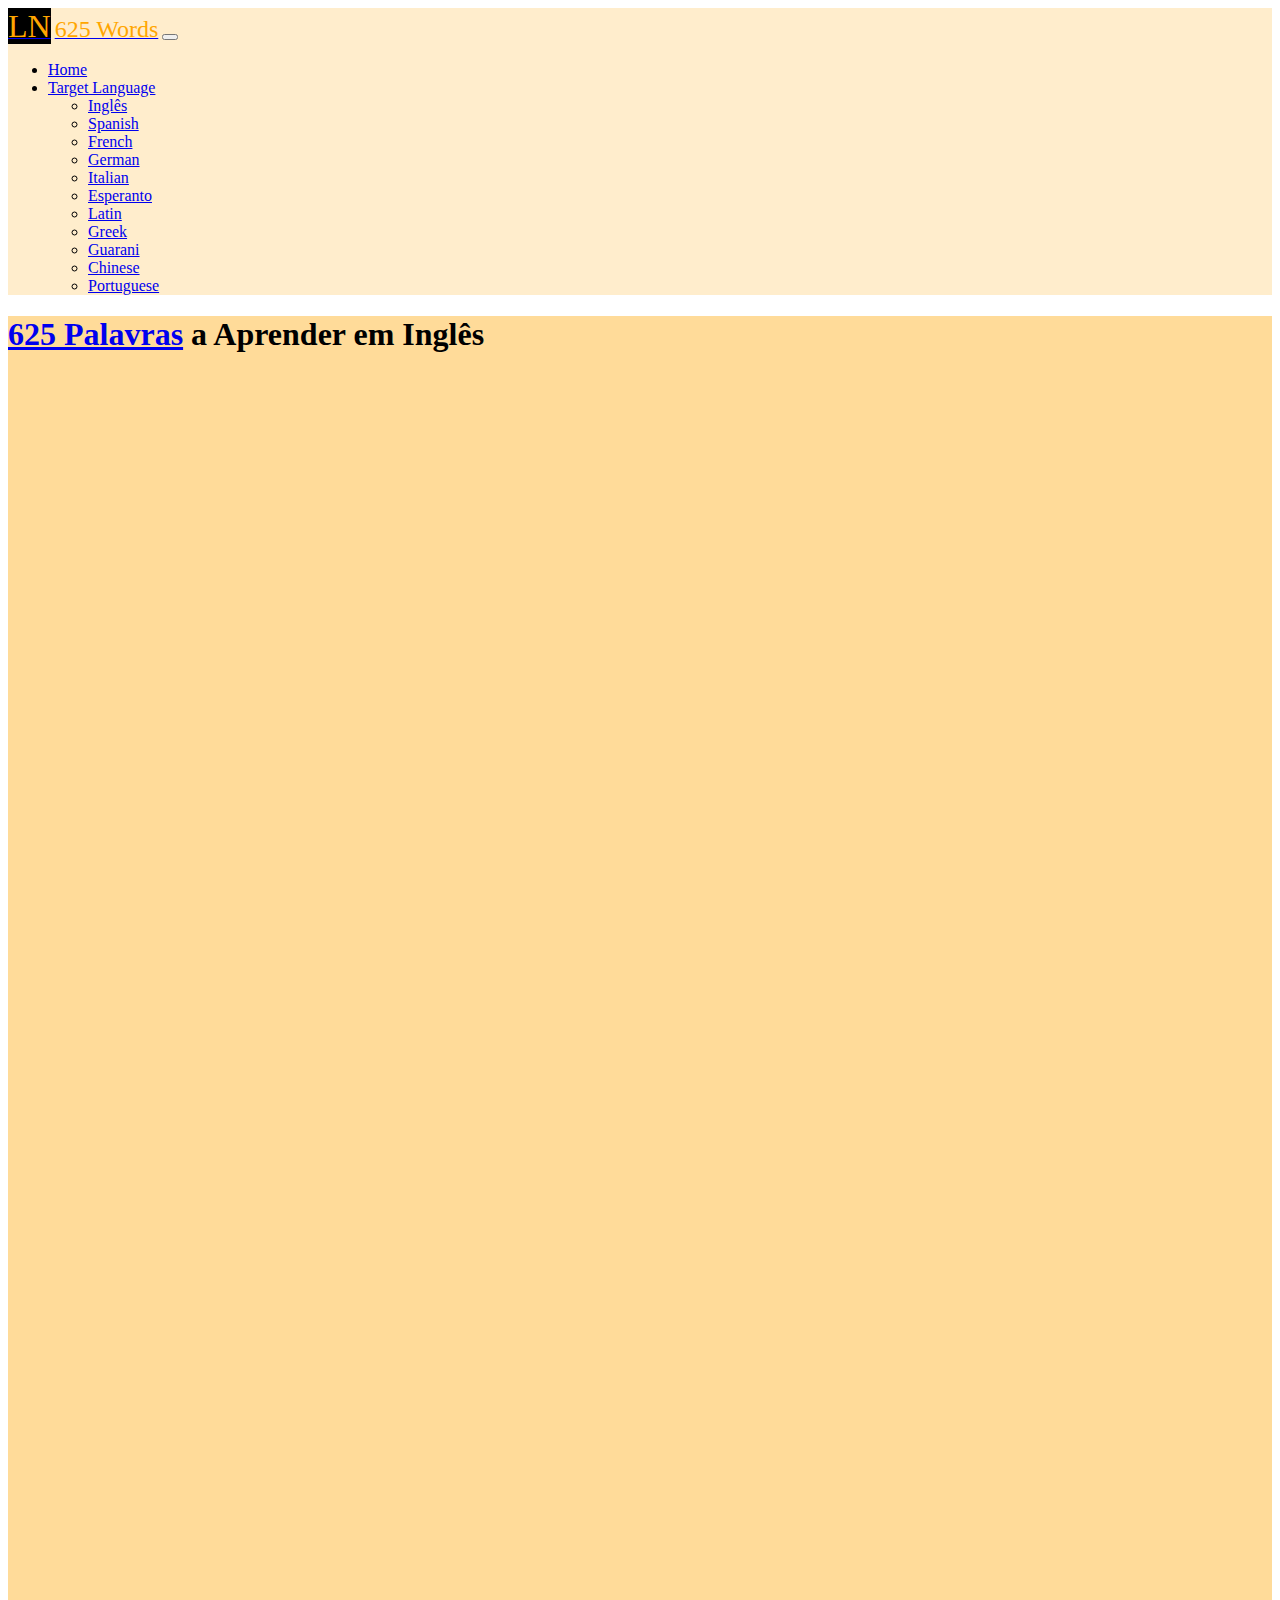
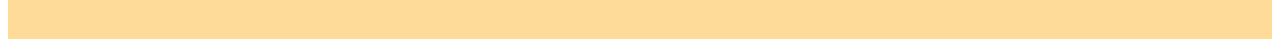
<file: ingles.html>
<!DOCTYPE html>
<html lang="en">
    <head>
        <!-- Required meta tags -->
        <meta charset="utf-8">
        <meta name="viewport" content="width=device-width, initial-scale=1">
    
        <!-- Bootstrap CSS -->
        <link href="https://cdn.jsdelivr.net/npm/bootstrap@5.1.3/dist/css/bootstrap.min.css" rel="stylesheet" integrity="sha384-1BmE4kWBq78iYhFldvKuhfTAU6auU8tT94WrHftjDbrCEXSU1oBoqyl2QvZ6jIW3" crossorigin="anonymous">
    
        <!-- Brand head -->
            <!-- Brand stylesheet -->
            <link href="./styles/ln/ln-style.css" rel="stylesheet">

        <!-- Product head -->
            <!-- Product stylesheet -->
            <link href="./styles/style.css" rel="stylesheet">

            <!-- Product title -->
            <title>625 Words</title>
    </head>

    <body>
        <!-- Navigation bar -->
        <nav class="navbar navbar-expand-lg navbar-light ln-navbar">
            <div class="container-fluid">
                <!-- Brand navigation bar -->
                <a class="navbar-brand" href="./index.html"><span class="ln-brand-name">LN</span></a>
                <a class="navbar-brand" href="./index.html"><span class="ln-product-name ln-brand-color">625 Words</span></a>

                <button class="navbar-toggler" type="button" data-bs-toggle="collapse" data-bs-target="#navbarSupportedContent" aria-controls="navbarSupportedContent" aria-expanded="false" aria-label="Toggle navigation">
                    <span class="navbar-toggler-icon"></span>
                </button>
    
                <!-- Product navigation bar -->
                <div class="collapse navbar-collapse" id="navbarSupportedContent">
                    <ul class="navbar-nav me-auto mb-2 mb-lg-0">
                        <li class="nav-item">
                            <a class="nav-link active" aria-current="page" href="./index.html">Home</a>
                        </li>

                        <li class="nav-item dropdown">
                            <a class="nav-link dropdown-toggle" href="#" id="navbarDropdownMenuLink" role="button" data-bs-toggle="dropdown" aria-expanded="false">
                                Target Language
                            </a>
                            
                            <ul class="dropdown-menu" aria-labelledby="navbarDropdown">
                                <li><a class="dropdown-item" href="./ingles.html">Inglês</a></li>
                                <li><a class="dropdown-item" href="./spanish.html">Spanish</a></li>
                                <li><a class="dropdown-item" href="./french.html">French</a></li>
                                <li><a class="dropdown-item" href="./german.html">German</a></li>
                                <li><a class="dropdown-item" href="./italian.html">Italian</a></li>
                                <li><a class="dropdown-item" href="./esperanto.html">Esperanto</a></li>
                                <li><a class="dropdown-item" href="./latin.html">Latin</a></li>
                                <li><a class="dropdown-item" href="./greek.html">Greek</a></li>
                                <li><a class="dropdown-item" href="./guarani.html">Guarani</a></li>
                                <li><a class="dropdown-item" href="./chinese.html">Chinese</a></li>
                                <li><a class="dropdown-item" href="./portuguese.html">Portuguese</a></li>
                            </ul>
                        </li>
                    </ul>
                </div>
            </div>
        </nav>

        <!-- Product main body -->
        <main class="p-4 ln-container00">
            <h1 class="text-center">
                <a href="https://blog.fluent-forever.com/appendix5/">625 Palavras</a>
                a Aprender em Inglês
            </h1>

            <div class="container-iframe">
                <iframe class="responsive-iframe" src="https://onedrive.live.com/embed?cid=88BC9FD7A8D25E96&resid=88BC9FD7A8D25E96%2118162&authkey=AG5VsydoowXEI6w&em=2" width="402" height="346" frameborder="0" scrolling="no"></iframe>
            </div>
        </main>
   
        <!-- Bootstrap Bundle with Popper -->
        <script src="https://cdn.jsdelivr.net/npm/bootstrap@5.1.3/dist/js/bootstrap.bundle.min.js" integrity="sha384-ka7Sk0Gln4gmtz2MlQnikT1wXgYsOg+OMhuP+IlRH9sENBO0LRn5q+8nbTov4+1p" crossorigin="anonymous"></script>
    </body>
</html>
</file>
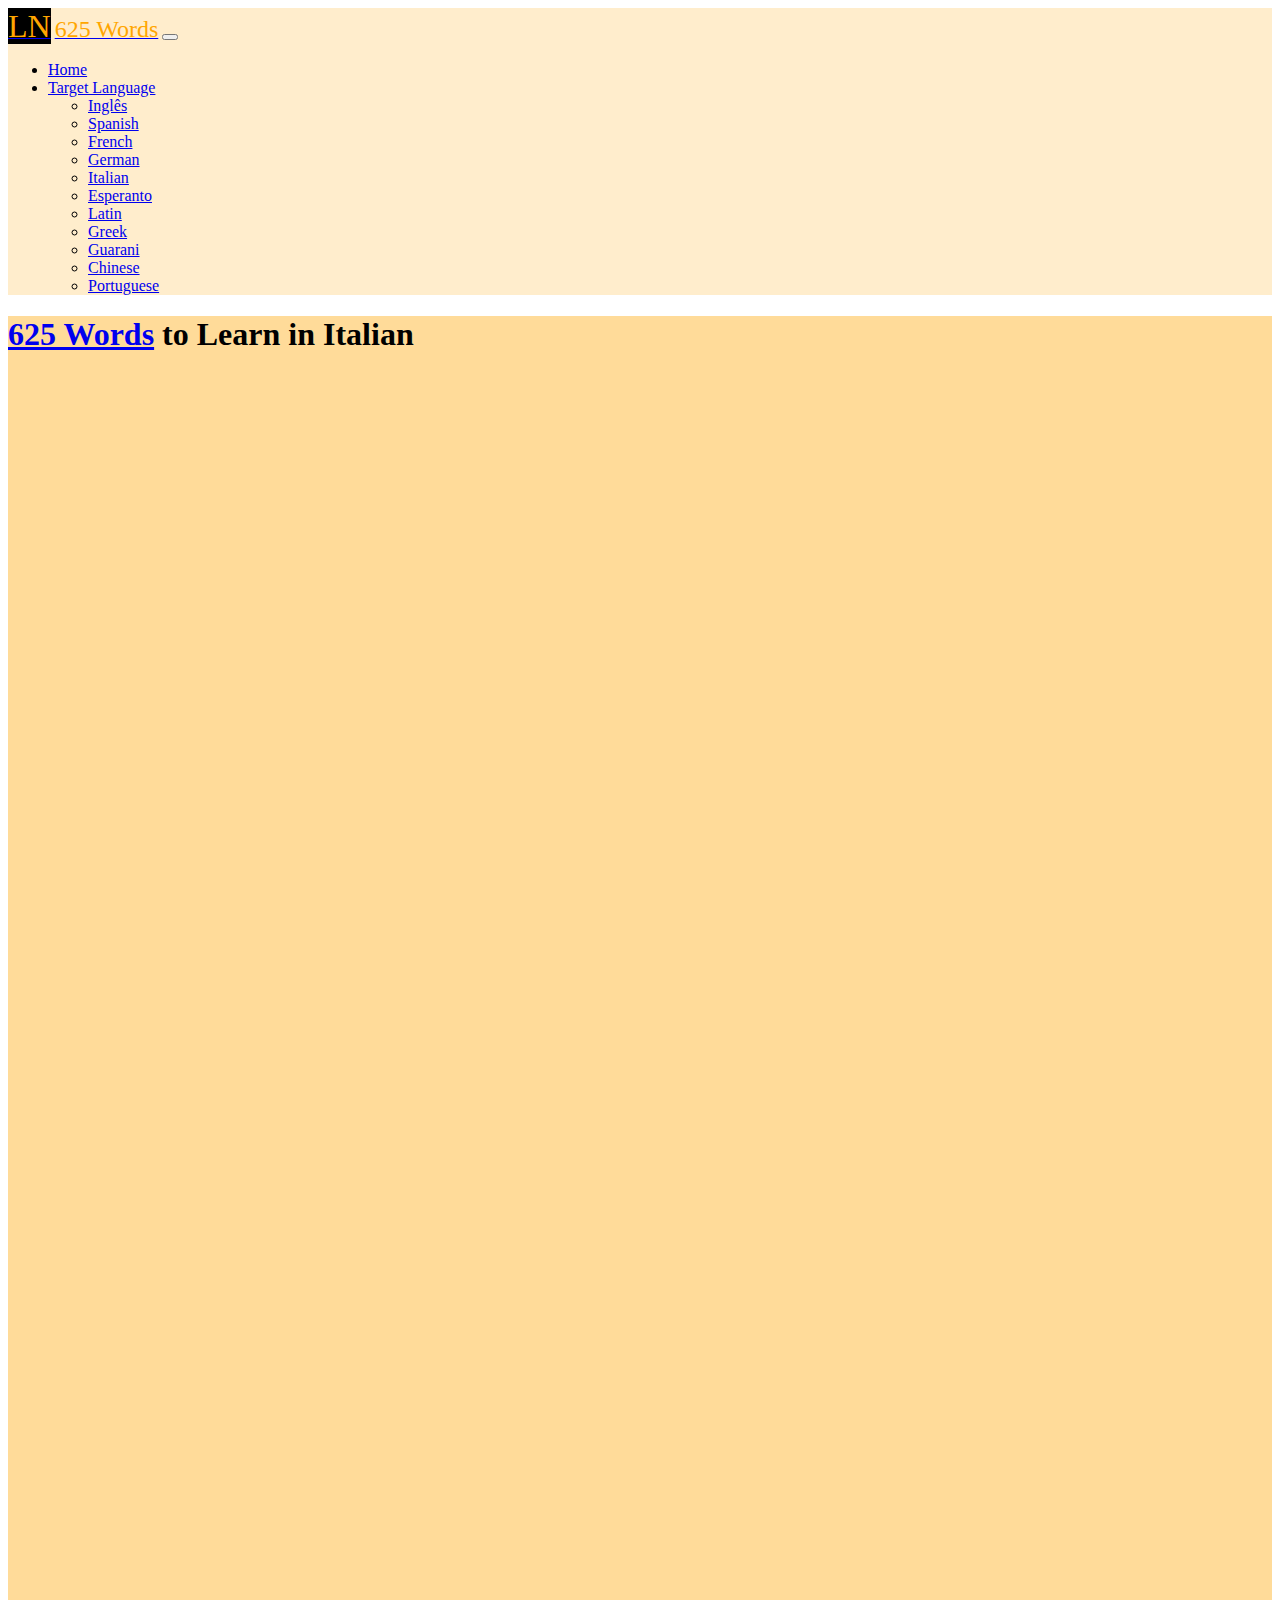
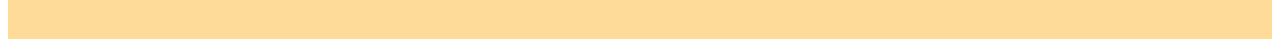
<file: italian.html>
<!DOCTYPE html>
<html lang="en">
    <head>
        <!-- Required meta tags -->
        <meta charset="utf-8">
        <meta name="viewport" content="width=device-width, initial-scale=1">
    
        <!-- Bootstrap CSS -->
        <link href="https://cdn.jsdelivr.net/npm/bootstrap@5.1.3/dist/css/bootstrap.min.css" rel="stylesheet" integrity="sha384-1BmE4kWBq78iYhFldvKuhfTAU6auU8tT94WrHftjDbrCEXSU1oBoqyl2QvZ6jIW3" crossorigin="anonymous">
    
        <!-- Brand head -->
            <!-- Brand stylesheet -->
            <link href="./styles/ln/ln-style.css" rel="stylesheet">

        <!-- Product head -->
            <!-- Product stylesheet -->
            <link href="./styles/style.css" rel="stylesheet">

            <!-- Product title -->
            <title>625 Words</title>
    </head>

    <body>
        <!-- Navigation bar -->
        <nav class="navbar navbar-expand-lg navbar-light ln-navbar">
            <div class="container-fluid">
                <!-- Brand navigation bar -->
                <a class="navbar-brand" href="./index.html"><span class="ln-brand-name">LN</span></a>
                <a class="navbar-brand" href="./index.html"><span class="ln-product-name ln-brand-color">625 Words</span></a>

                <button class="navbar-toggler" type="button" data-bs-toggle="collapse" data-bs-target="#navbarSupportedContent" aria-controls="navbarSupportedContent" aria-expanded="false" aria-label="Toggle navigation">
                    <span class="navbar-toggler-icon"></span>
                </button>
    
                <!-- Product navigation bar -->
                <div class="collapse navbar-collapse" id="navbarSupportedContent">
                    <ul class="navbar-nav me-auto mb-2 mb-lg-0">
                        <li class="nav-item">
                            <a class="nav-link active" aria-current="page" href="./index.html">Home</a>
                        </li>

                        <li class="nav-item dropdown">
                            <a class="nav-link dropdown-toggle" href="#" id="navbarDropdownMenuLink" role="button" data-bs-toggle="dropdown" aria-expanded="false">
                                Target Language
                            </a>
                            
                            <ul class="dropdown-menu" aria-labelledby="navbarDropdown">
                                <li><a class="dropdown-item" href="./ingles.html">Inglês</a></li>
                                <li><a class="dropdown-item" href="./spanish.html">Spanish</a></li>
                                <li><a class="dropdown-item" href="./french.html">French</a></li>
                                <li><a class="dropdown-item" href="./german.html">German</a></li>
                                <li><a class="dropdown-item" href="./italian.html">Italian</a></li>
                                <li><a class="dropdown-item" href="./esperanto.html">Esperanto</a></li>
                                <li><a class="dropdown-item" href="./latin.html">Latin</a></li>
                                <li><a class="dropdown-item" href="./greek.html">Greek</a></li>
                                <li><a class="dropdown-item" href="./guarani.html">Guarani</a></li>
                                <li><a class="dropdown-item" href="./chinese.html">Chinese</a></li>
                                <li><a class="dropdown-item" href="./portuguese.html">Portuguese</a></li>
                            </ul>
                        </li>
                    </ul>
                </div>
            </div>
        </nav>

        <!-- Product main body -->
        <main class="p-4 ln-container00">
            <h1 class="text-center">
                <a href="https://blog.fluent-forever.com/appendix5/">625 Words</a>
                to Learn in Italian
            </h1>

            <div class="container-iframe">
                <iframe class="responsive-iframe" src="https://onedrive.live.com/embed?cid=88BC9FD7A8D25E96&resid=88BC9FD7A8D25E96%2118163&authkey=AAbtGvArokVl4JU&em=2" width="402" height="346" frameborder="0" scrolling="no"></iframe>
            </div>
        </main>
   
        <!-- Bootstrap Bundle with Popper -->
        <script src="https://cdn.jsdelivr.net/npm/bootstrap@5.1.3/dist/js/bootstrap.bundle.min.js" integrity="sha384-ka7Sk0Gln4gmtz2MlQnikT1wXgYsOg+OMhuP+IlRH9sENBO0LRn5q+8nbTov4+1p" crossorigin="anonymous"></script>
    </body>
</html>
</file>
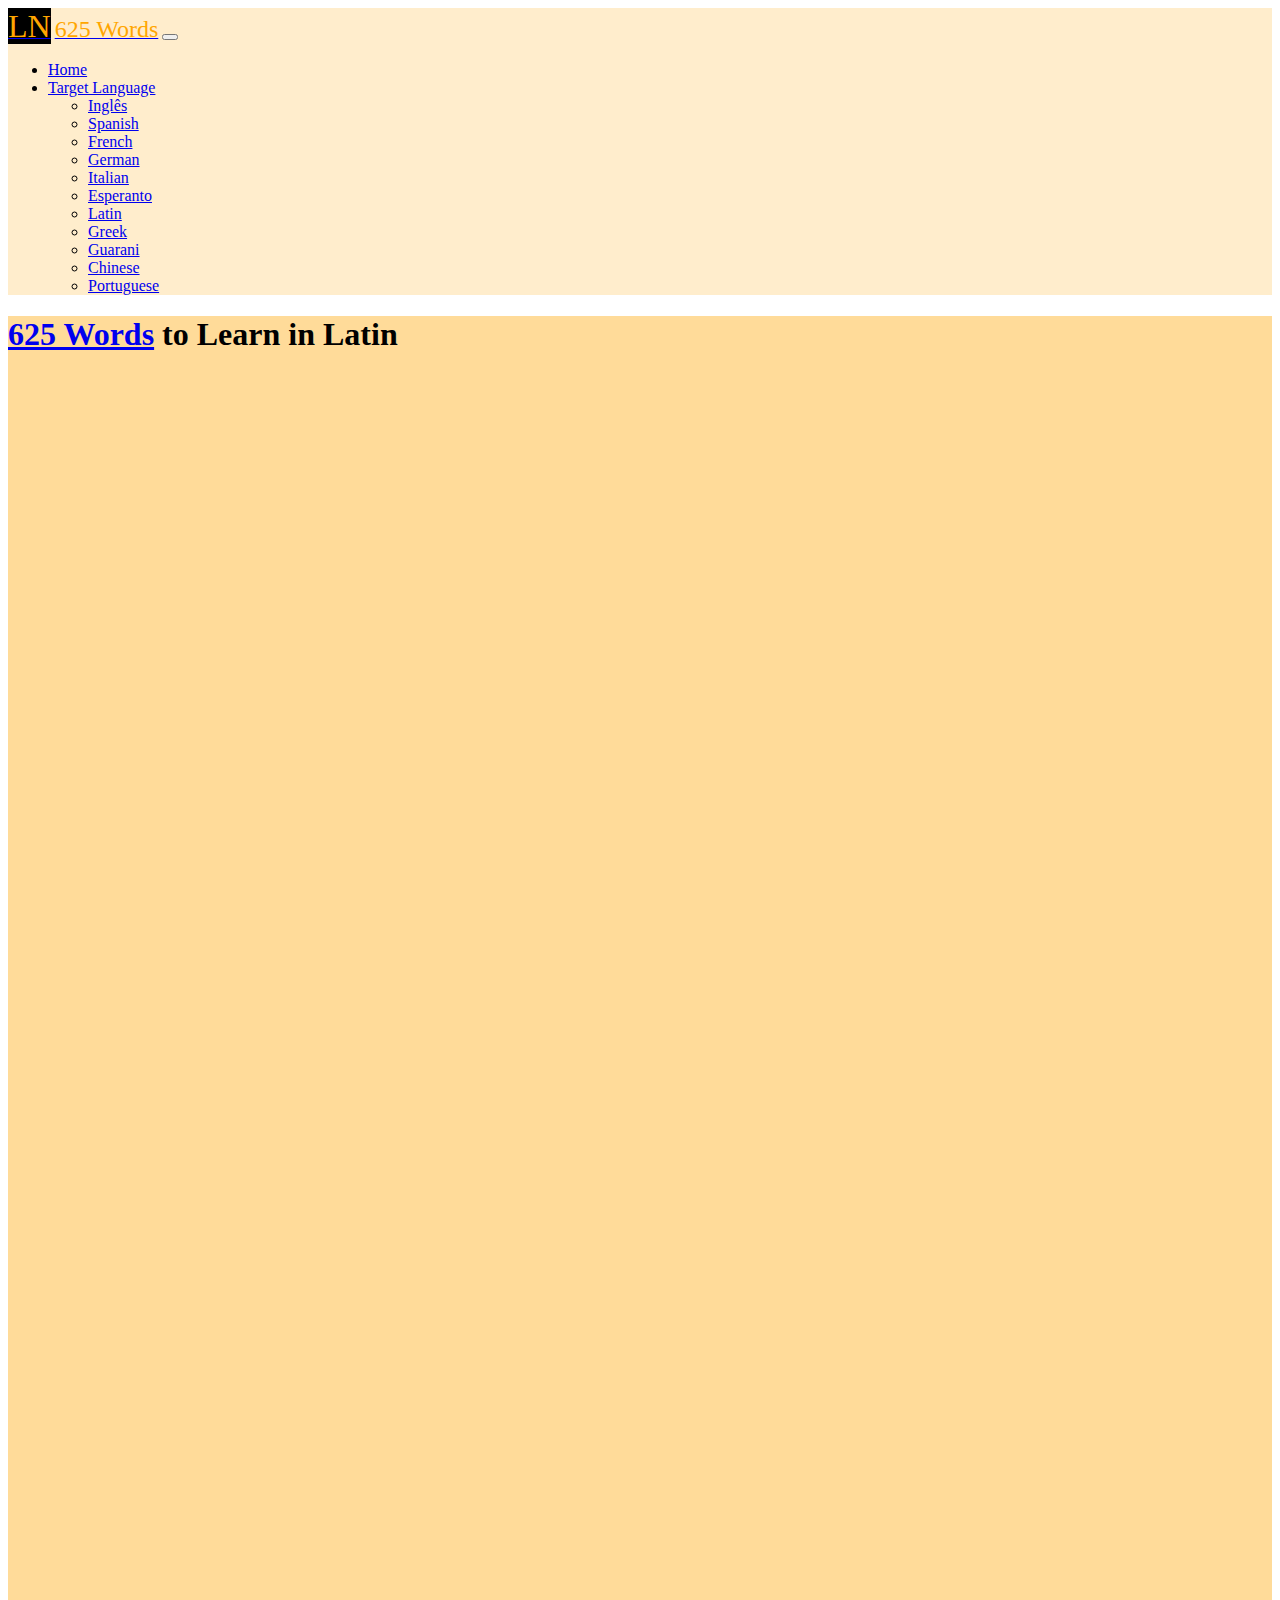
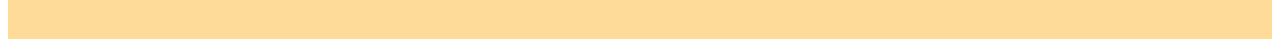
<file: latin.html>
<!DOCTYPE html>
<html lang="en">
    <head>
        <!-- Required meta tags -->
        <meta charset="utf-8">
        <meta name="viewport" content="width=device-width, initial-scale=1">
    
        <!-- Bootstrap CSS -->
        <link href="https://cdn.jsdelivr.net/npm/bootstrap@5.1.3/dist/css/bootstrap.min.css" rel="stylesheet" integrity="sha384-1BmE4kWBq78iYhFldvKuhfTAU6auU8tT94WrHftjDbrCEXSU1oBoqyl2QvZ6jIW3" crossorigin="anonymous">
    
        <!-- Brand head -->
            <!-- Brand stylesheet -->
            <link href="./styles/ln/ln-style.css" rel="stylesheet">

        <!-- Product head -->
            <!-- Product stylesheet -->
            <link href="./styles/style.css" rel="stylesheet">

            <!-- Product title -->
            <title>625 Words</title>
    </head>

    <body>
        <!-- Navigation bar -->
        <nav class="navbar navbar-expand-lg navbar-light ln-navbar">
            <div class="container-fluid">
                <!-- Brand navigation bar -->
                <a class="navbar-brand" href="./index.html"><span class="ln-brand-name">LN</span></a>
                <a class="navbar-brand" href="./index.html"><span class="ln-product-name ln-brand-color">625 Words</span></a>

                <button class="navbar-toggler" type="button" data-bs-toggle="collapse" data-bs-target="#navbarSupportedContent" aria-controls="navbarSupportedContent" aria-expanded="false" aria-label="Toggle navigation">
                    <span class="navbar-toggler-icon"></span>
                </button>
    
                <!-- Product navigation bar -->
                <div class="collapse navbar-collapse" id="navbarSupportedContent">
                    <ul class="navbar-nav me-auto mb-2 mb-lg-0">
                        <li class="nav-item">
                            <a class="nav-link active" aria-current="page" href="./index.html">Home</a>
                        </li>

                        <li class="nav-item dropdown">
                            <a class="nav-link dropdown-toggle" href="#" id="navbarDropdownMenuLink" role="button" data-bs-toggle="dropdown" aria-expanded="false">
                                Target Language
                            </a>
                            
                            <ul class="dropdown-menu" aria-labelledby="navbarDropdown">
                                <li><a class="dropdown-item" href="./ingles.html">Inglês</a></li>
                                <li><a class="dropdown-item" href="./spanish.html">Spanish</a></li>
                                <li><a class="dropdown-item" href="./french.html">French</a></li>
                                <li><a class="dropdown-item" href="./german.html">German</a></li>
                                <li><a class="dropdown-item" href="./italian.html">Italian</a></li>
                                <li><a class="dropdown-item" href="./esperanto.html">Esperanto</a></li>
                                <li><a class="dropdown-item" href="./latin.html">Latin</a></li>
                                <li><a class="dropdown-item" href="./greek.html">Greek</a></li>
                                <li><a class="dropdown-item" href="./guarani.html">Guarani</a></li>
                                <li><a class="dropdown-item" href="./chinese.html">Chinese</a></li>
                                <li><a class="dropdown-item" href="./portuguese.html">Portuguese</a></li>
                            </ul>
                        </li>
                    </ul>
                </div>
            </div>
        </nav>

        <!-- Product main body -->
        <main class="p-4 ln-container00">
            <h1 class="text-center">
                <a href="https://blog.fluent-forever.com/appendix5/">625 Words</a>
                to Learn in Latin
            </h1>

            <div class="container-iframe">
                <iframe class="responsive-iframe" src="https://onedrive.live.com/embed?cid=88BC9FD7A8D25E96&resid=88BC9FD7A8D25E96%2118164&authkey=ALXdfUwrJIgiMZs&em=2" width="402" height="346" frameborder="0" scrolling="no"></iframe>
            </div>
        </main>
   
        <!-- Bootstrap Bundle with Popper -->
        <script src="https://cdn.jsdelivr.net/npm/bootstrap@5.1.3/dist/js/bootstrap.bundle.min.js" integrity="sha384-ka7Sk0Gln4gmtz2MlQnikT1wXgYsOg+OMhuP+IlRH9sENBO0LRn5q+8nbTov4+1p" crossorigin="anonymous"></script>
    </body>
</html>
</file>
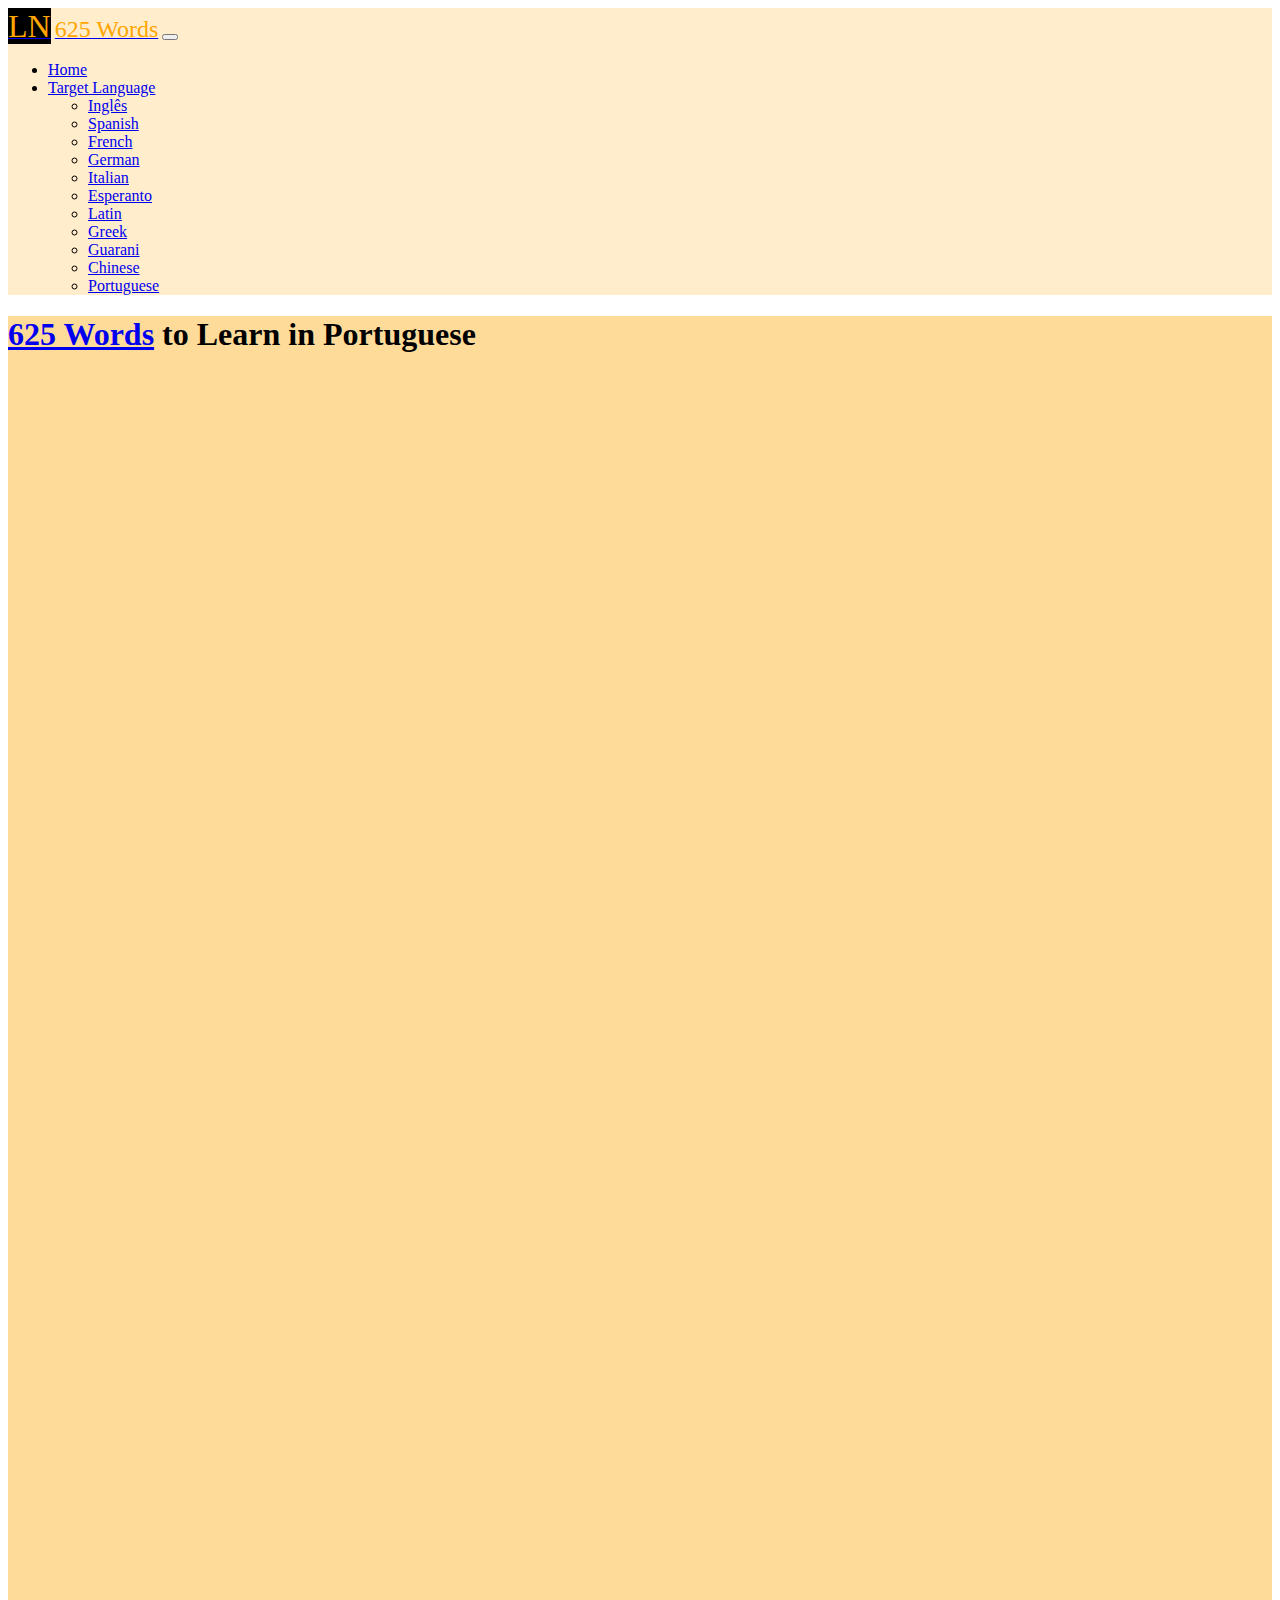
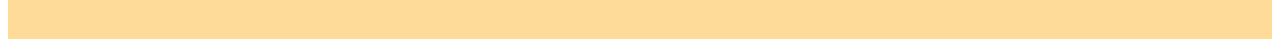
<file: portuguese.html>
<!DOCTYPE html>
<html lang="en">
    <head>
        <!-- Required meta tags -->
        <meta charset="utf-8">
        <meta name="viewport" content="width=device-width, initial-scale=1">
    
        <!-- Bootstrap CSS -->
        <link href="https://cdn.jsdelivr.net/npm/bootstrap@5.1.3/dist/css/bootstrap.min.css" rel="stylesheet" integrity="sha384-1BmE4kWBq78iYhFldvKuhfTAU6auU8tT94WrHftjDbrCEXSU1oBoqyl2QvZ6jIW3" crossorigin="anonymous">
    
        <!-- Brand head -->
            <!-- Brand stylesheet -->
            <link href="./styles/ln/ln-style.css" rel="stylesheet">

        <!-- Product head -->
            <!-- Product stylesheet -->
            <link href="./styles/style.css" rel="stylesheet">

            <!-- Product title -->
            <title>625 Words</title>
    </head>

    <body>
        <!-- Navigation bar -->
        <nav class="navbar navbar-expand-lg navbar-light ln-navbar">
            <div class="container-fluid">
                <!-- Brand navigation bar -->
                <a class="navbar-brand" href="./index.html"><span class="ln-brand-name">LN</span></a>
                <a class="navbar-brand" href="./index.html"><span class="ln-product-name ln-brand-color">625 Words</span></a>

                <button class="navbar-toggler" type="button" data-bs-toggle="collapse" data-bs-target="#navbarSupportedContent" aria-controls="navbarSupportedContent" aria-expanded="false" aria-label="Toggle navigation">
                    <span class="navbar-toggler-icon"></span>
                </button>
    
                <!-- Product navigation bar -->
                <div class="collapse navbar-collapse" id="navbarSupportedContent">
                    <ul class="navbar-nav me-auto mb-2 mb-lg-0">
                        <li class="nav-item">
                            <a class="nav-link active" aria-current="page" href="./index.html">Home</a>
                        </li>

                        <li class="nav-item dropdown">
                            <a class="nav-link dropdown-toggle" href="#" id="navbarDropdownMenuLink" role="button" data-bs-toggle="dropdown" aria-expanded="false">
                                Target Language
                            </a>
                            
                            <ul class="dropdown-menu" aria-labelledby="navbarDropdown">
                                <li><a class="dropdown-item" href="./ingles.html">Inglês</a></li>
                                <li><a class="dropdown-item" href="./spanish.html">Spanish</a></li>
                                <li><a class="dropdown-item" href="./french.html">French</a></li>
                                <li><a class="dropdown-item" href="./german.html">German</a></li>
                                <li><a class="dropdown-item" href="./italian.html">Italian</a></li>
                                <li><a class="dropdown-item" href="./esperanto.html">Esperanto</a></li>
                                <li><a class="dropdown-item" href="./latin.html">Latin</a></li>
                                <li><a class="dropdown-item" href="./greek.html">Greek</a></li>
                                <li><a class="dropdown-item" href="./guarani.html">Guarani</a></li>
                                <li><a class="dropdown-item" href="./chinese.html">Chinese</a></li>
                                <li><a class="dropdown-item" href="./portuguese.html">Portuguese</a></li>
                            </ul>
                        </li>
                    </ul>
                </div>
            </div>
        </nav>

        <!-- Product main body -->
        <main class="p-4 ln-container00">
            <h1 class="text-center">
                <a href="https://blog.fluent-forever.com/appendix5/">625 Words</a>
                to Learn in Portuguese
            </h1>

            <div class="container-iframe">
                <iframe class="responsive-iframe" src="https://onedrive.live.com/embed?cid=88BC9FD7A8D25E96&resid=88BC9FD7A8D25E96%2118165&authkey=AJPOGwl4tqHiFd8&em=2" width="402" height="346" frameborder="0" scrolling="no"></iframe>
            </div>
        </main>
   
        <!-- Bootstrap Bundle with Popper -->
        <script src="https://cdn.jsdelivr.net/npm/bootstrap@5.1.3/dist/js/bootstrap.bundle.min.js" integrity="sha384-ka7Sk0Gln4gmtz2MlQnikT1wXgYsOg+OMhuP+IlRH9sENBO0LRn5q+8nbTov4+1p" crossorigin="anonymous"></script>
    </body>
</html>
</file>
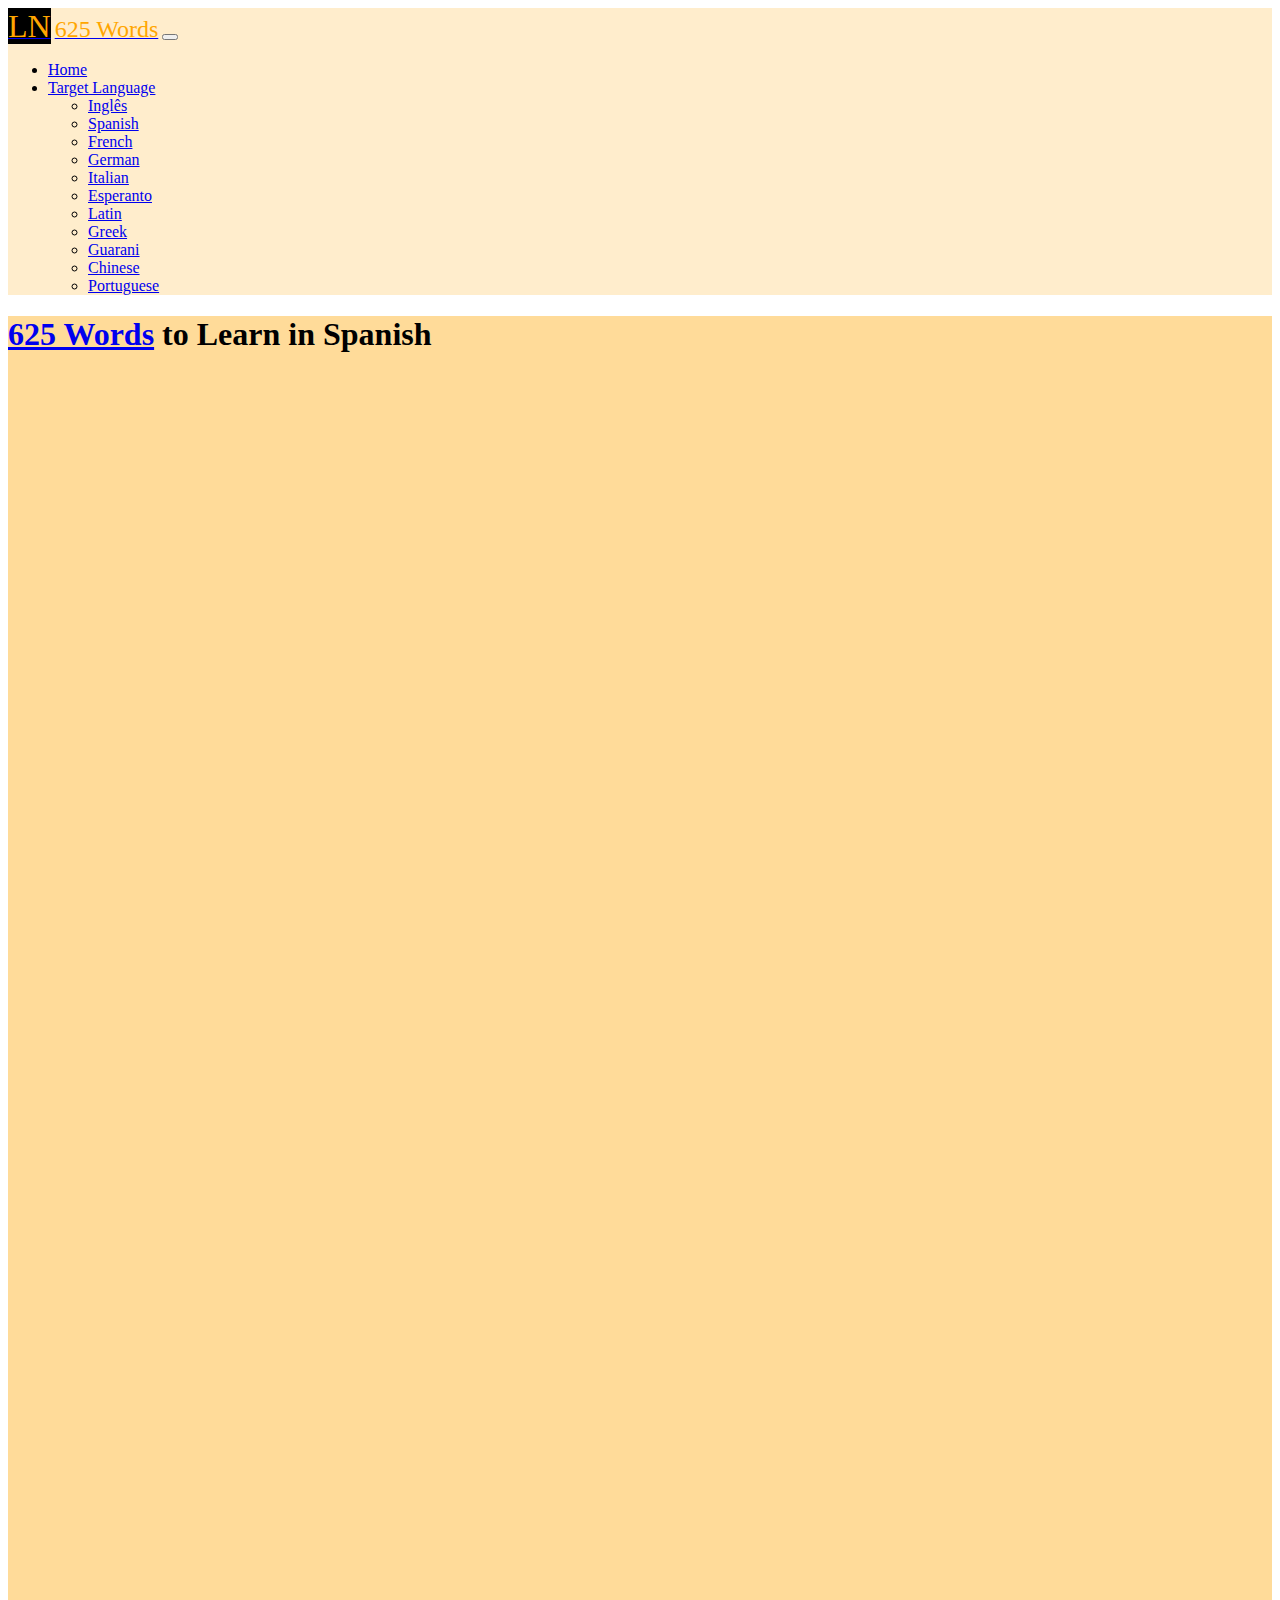
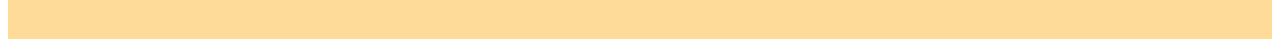
<file: spanish.html>
<!DOCTYPE html>
<html lang="en">
    <head>
        <!-- Required meta tags -->
        <meta charset="utf-8">
        <meta name="viewport" content="width=device-width, initial-scale=1">
    
        <!-- Bootstrap CSS -->
        <link href="https://cdn.jsdelivr.net/npm/bootstrap@5.1.3/dist/css/bootstrap.min.css" rel="stylesheet" integrity="sha384-1BmE4kWBq78iYhFldvKuhfTAU6auU8tT94WrHftjDbrCEXSU1oBoqyl2QvZ6jIW3" crossorigin="anonymous">
    
        <!-- Brand head -->
            <!-- Brand stylesheet -->
            <link href="./styles/ln/ln-style.css" rel="stylesheet">

        <!-- Product head -->
            <!-- Product stylesheet -->
            <link href="./styles/style.css" rel="stylesheet">

            <!-- Product title -->
            <title>625 Words</title>
    </head>

    <body>
        <!-- Navigation bar -->
        <nav class="navbar navbar-expand-lg navbar-light ln-navbar">
            <div class="container-fluid">
                <!-- Brand navigation bar -->
                <a class="navbar-brand" href="./index.html"><span class="ln-brand-name">LN</span></a>
                <a class="navbar-brand" href="./index.html"><span class="ln-product-name ln-brand-color">625 Words</span></a>

                <button class="navbar-toggler" type="button" data-bs-toggle="collapse" data-bs-target="#navbarSupportedContent" aria-controls="navbarSupportedContent" aria-expanded="false" aria-label="Toggle navigation">
                    <span class="navbar-toggler-icon"></span>
                </button>
    
                <!-- Product navigation bar -->
                <div class="collapse navbar-collapse" id="navbarSupportedContent">
                    <ul class="navbar-nav me-auto mb-2 mb-lg-0">
                        <li class="nav-item">
                            <a class="nav-link active" aria-current="page" href="./index.html">Home</a>
                        </li>

                        <li class="nav-item dropdown">
                            <a class="nav-link dropdown-toggle" href="#" id="navbarDropdownMenuLink" role="button" data-bs-toggle="dropdown" aria-expanded="false">
                                Target Language
                            </a>
                            
                            <ul class="dropdown-menu" aria-labelledby="navbarDropdown">
                                <li><a class="dropdown-item" href="./ingles.html">Inglês</a></li>
                                <li><a class="dropdown-item" href="./spanish.html">Spanish</a></li>
                                <li><a class="dropdown-item" href="./french.html">French</a></li>
                                <li><a class="dropdown-item" href="./german.html">German</a></li>
                                <li><a class="dropdown-item" href="./italian.html">Italian</a></li>
                                <li><a class="dropdown-item" href="./esperanto.html">Esperanto</a></li>
                                <li><a class="dropdown-item" href="./latin.html">Latin</a></li>
                                <li><a class="dropdown-item" href="./greek.html">Greek</a></li>
                                <li><a class="dropdown-item" href="./guarani.html">Guarani</a></li>
                                <li><a class="dropdown-item" href="./chinese.html">Chinese</a></li>
                                <li><a class="dropdown-item" href="./portuguese.html">Portuguese</a></li>
                            </ul>
                        </li>
                    </ul>
                </div>
            </div>
        </nav>

        <!-- Product main body -->
        <main class="p-4 ln-container00">
            <h1 class="text-center">
                <a href="https://blog.fluent-forever.com/appendix5/">625 Words</a>
                to Learn in Spanish
            </h1>

            <div class="container-iframe">
                <iframe class="responsive-iframe" src="https://onedrive.live.com/embed?cid=88BC9FD7A8D25E96&resid=88BC9FD7A8D25E96%2118166&authkey=AGuwos0izINk31c&em=2" width="402" height="346" frameborder="0" scrolling="no"></iframe>
            </div>
        </main>
   
        <!-- Bootstrap Bundle with Popper -->
        <script src="https://cdn.jsdelivr.net/npm/bootstrap@5.1.3/dist/js/bootstrap.bundle.min.js" integrity="sha384-ka7Sk0Gln4gmtz2MlQnikT1wXgYsOg+OMhuP+IlRH9sENBO0LRn5q+8nbTov4+1p" crossorigin="anonymous"></script>
    </body>
</html>
</file>
<file: styles/ln/ln-style.css>
/*
   Tons de cores
     100 - 100% claro
     000 -   0% claro
*/
.ln-brand-color {
  color: #ffa600;
}

.ln-brand-background-color {
  color: black;
}

.ln-brand-name {
  color: #ffa600;
  background-color: black;
  font-size: xx-large;
}

.ln-product-name {
  font-size: x-large;
}

.ln-navbar {
  background-color: #ffedcc;
}

.ln-group-center {
  text-align: center;
}

.ln-group-item-center {
  display: inline-block;
}

.ln-group-width-auto {
  width: auto;
  display: inline-block;
}

.ln-group-divider {
  height: 0;
}

.ln-btn-dropdown-toggle {
  background-color: #b37400;
}

.ln-btn-dark {
  background-color: #805300;
}

.ln-container00 {
  background-color: #ffdb99;
}

.ln-container01 {
  background-color: #ffc966;
}

.ln-container02 {
  background-color: #ffb833;
}

.ln-container03 {
  background-color: #ffa600;
}

.ln-h01 {
  font-size: xx-large;
}

.ln-h02 {
  font-size: x-large;
}

.ln-h03 {
  font-size: large;
}

.ln-h04 {
  font-size: medium;
}

.ln-h05 {
  font-size: small;
}

.ln-h06 {
  font-size: x-small;
}

.ln-h07 {
  font-size: xx-small;
}

.ln-em {
  font-style: italic;
}

.ln-strong {
  font-weight: bold;
}

.ln-highlight {
  font-weight: bold;
  font-style: italic;
}

.ln-label {
  font-style: italic;
}

/*# sourceMappingURL=ln-style.css.map */
</file>
<file: styles/style.css>
.container-iframe {
    position: relative;
    overflow: hidden;
    width: 100%;
    padding-top: 100%; /* 1:1 Aspect Ratio */
}

/* Then style the iframe to fit in the container div with full height and width */
.responsive-iframe {
    position: absolute;
    top: 0;
    left: 0;
    bottom: 0;
    right: 0;
    width: 100%;
    height: 100%;
}
</file>
